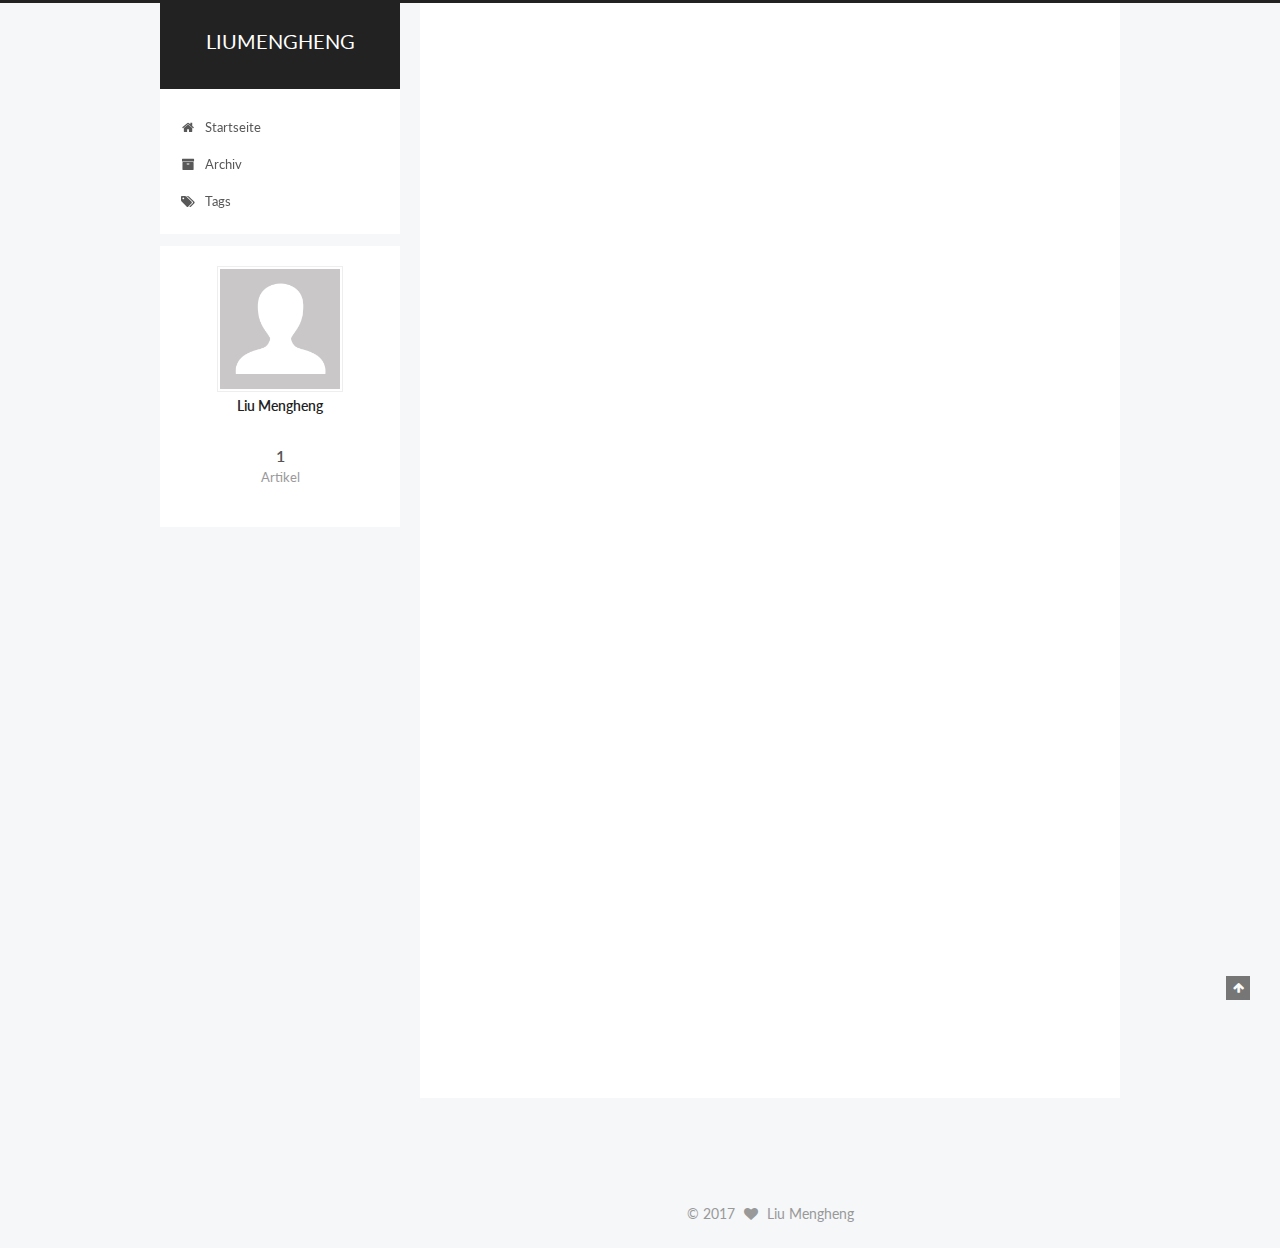
<file: index.html>
<!doctype html>



  


<html class="theme-next pisces use-motion" lang="">
<head>
  <meta charset="UTF-8"/>
<meta http-equiv="X-UA-Compatible" content="IE=edge" />
<meta name="viewport" content="width=device-width, initial-scale=1, maximum-scale=1"/>






<meta http-equiv="Cache-Control" content="no-transform" />
<meta http-equiv="Cache-Control" content="no-siteapp" />















  
  
  <link href="/lib/fancybox/source/jquery.fancybox.css?v=2.1.5" rel="stylesheet" type="text/css" />




  
  
  
  

  
    
    
  

  

  

  

  

  
    
    
    <link href="//fonts.googleapis.com/css?family=Lato:300,300italic,400,400italic,700,700italic&subset=latin,latin-ext" rel="stylesheet" type="text/css">
  






<link href="/lib/font-awesome/css/font-awesome.min.css?v=4.6.2" rel="stylesheet" type="text/css" />

<link href="/css/main.css?v=5.1.1" rel="stylesheet" type="text/css" />


  <meta name="keywords" content="Hexo, NexT" />








  <link rel="shortcut icon" type="image/x-icon" href="/favicon.ico?v=5.1.1" />






<meta property="og:type" content="website">
<meta property="og:title" content="LIUMENGHENG">
<meta property="og:url" content="http://liumengheng.github.io/index.html">
<meta property="og:site_name" content="LIUMENGHENG">
<meta name="twitter:card" content="summary">
<meta name="twitter:title" content="LIUMENGHENG">



<script type="text/javascript" id="hexo.configurations">
  var NexT = window.NexT || {};
  var CONFIG = {
    root: '/',
    scheme: 'Pisces',
    sidebar: {"position":"left","display":"post","offset":12,"offset_float":0,"b2t":false,"scrollpercent":false},
    fancybox: true,
    motion: true,
    duoshuo: {
      userId: '0',
      author: 'Author'
    },
    algolia: {
      applicationID: '',
      apiKey: '',
      indexName: '',
      hits: {"per_page":10},
      labels: {"input_placeholder":"Search for Posts","hits_empty":"We didn't find any results for the search: ${query}","hits_stats":"${hits} results found in ${time} ms"}
    }
  };
</script>



  <link rel="canonical" href="http://liumengheng.github.io/"/>





  <title>LIUMENGHENG</title>
</head>

<body itemscope itemtype="http://schema.org/WebPage" lang="">

  














  
  
    
  

  <div class="container sidebar-position-left 
   page-home 
 ">
    <div class="headband"></div>

    <header id="header" class="header" itemscope itemtype="http://schema.org/WPHeader">
      <div class="header-inner"><div class="site-brand-wrapper">
  <div class="site-meta ">
    

    <div class="custom-logo-site-title">
      <a href="/"  class="brand" rel="start">
        <span class="logo-line-before"><i></i></span>
        <span class="site-title">LIUMENGHENG</span>
        <span class="logo-line-after"><i></i></span>
      </a>
    </div>
      
        <p class="site-subtitle"></p>
      
  </div>

  <div class="site-nav-toggle">
    <button>
      <span class="btn-bar"></span>
      <span class="btn-bar"></span>
      <span class="btn-bar"></span>
    </button>
  </div>
</div>

<nav class="site-nav">
  

  
    <ul id="menu" class="menu">
      
        
        <li class="menu-item menu-item-home">
          <a href="/" rel="section">
            
              <i class="menu-item-icon fa fa-fw fa-home"></i> <br />
            
            Startseite
          </a>
        </li>
      
        
        <li class="menu-item menu-item-archives">
          <a href="/archives" rel="section">
            
              <i class="menu-item-icon fa fa-fw fa-archive"></i> <br />
            
            Archiv
          </a>
        </li>
      
        
        <li class="menu-item menu-item-tags">
          <a href="/tags" rel="section">
            
              <i class="menu-item-icon fa fa-fw fa-tags"></i> <br />
            
            Tags
          </a>
        </li>
      

      
    </ul>
  

  
</nav>



 </div>
    </header>

    <main id="main" class="main">
      <div class="main-inner">
        <div class="content-wrap">
          <div id="content" class="content">
            
  <section id="posts" class="posts-expand">
    
      

  

  
  
  

  <article class="post post-type-normal " itemscope itemtype="http://schema.org/Article">
    <link itemprop="mainEntityOfPage" href="http://liumengheng.github.io/2017/05/07/hello-world/">

    <span hidden itemprop="author" itemscope itemtype="http://schema.org/Person">
      <meta itemprop="name" content="Liu Mengheng">
      <meta itemprop="description" content="">
      <meta itemprop="image" content="/images/avatar.gif">
    </span>

    <span hidden itemprop="publisher" itemscope itemtype="http://schema.org/Organization">
      <meta itemprop="name" content="LIUMENGHENG">
    </span>

    
      <header class="post-header">

        
        
          <h1 class="post-title" itemprop="name headline">
                
                <a class="post-title-link" href="/2017/05/07/hello-world/" itemprop="url">Hello World</a></h1>
        

        <div class="post-meta">
          <span class="post-time">
            
              <span class="post-meta-item-icon">
                <i class="fa fa-calendar-o"></i>
              </span>
              
                <span class="post-meta-item-text">Veröffentlicht am</span>
              
              <time title="Post created" itemprop="dateCreated datePublished" datetime="2017-05-07T01:47:51+08:00">
                2017-05-07
              </time>
            

            

            
          </span>

          

          
            
          

          
          

          

          

          

        </div>
      </header>
    

    <div class="post-body" itemprop="articleBody">

      
      

      
        
          
            <p>Welcome to <a href="https://hexo.io/" target="_blank" rel="external">Hexo</a>! This is your very first post. Check <a href="https://hexo.io/docs/" target="_blank" rel="external">documentation</a> for more info. If you get any problems when using Hexo, you can find the answer in <a href="https://hexo.io/docs/troubleshooting.html" target="_blank" rel="external">troubleshooting</a> or you can ask me on <a href="https://github.com/hexojs/hexo/issues" target="_blank" rel="external">GitHub</a>.</p>
<h2 id="Quick-Start"><a href="#Quick-Start" class="headerlink" title="Quick Start"></a>Quick Start</h2><h3 id="Create-a-new-post"><a href="#Create-a-new-post" class="headerlink" title="Create a new post"></a>Create a new post</h3><figure class="highlight bash"><table><tr><td class="gutter"><pre><div class="line">1</div></pre></td><td class="code"><pre><div class="line">$ hexo new <span class="string">"My New Post"</span></div></pre></td></tr></table></figure>
<p>More info: <a href="https://hexo.io/docs/writing.html" target="_blank" rel="external">Writing</a></p>
<h3 id="Run-server"><a href="#Run-server" class="headerlink" title="Run server"></a>Run server</h3><figure class="highlight bash"><table><tr><td class="gutter"><pre><div class="line">1</div></pre></td><td class="code"><pre><div class="line">$ hexo server</div></pre></td></tr></table></figure>
<p>More info: <a href="https://hexo.io/docs/server.html" target="_blank" rel="external">Server</a></p>
<h3 id="Generate-static-files"><a href="#Generate-static-files" class="headerlink" title="Generate static files"></a>Generate static files</h3><figure class="highlight bash"><table><tr><td class="gutter"><pre><div class="line">1</div></pre></td><td class="code"><pre><div class="line">$ hexo generate</div></pre></td></tr></table></figure>
<p>More info: <a href="https://hexo.io/docs/generating.html" target="_blank" rel="external">Generating</a></p>
<h3 id="Deploy-to-remote-sites"><a href="#Deploy-to-remote-sites" class="headerlink" title="Deploy to remote sites"></a>Deploy to remote sites</h3><figure class="highlight bash"><table><tr><td class="gutter"><pre><div class="line">1</div></pre></td><td class="code"><pre><div class="line">$ hexo deploy</div></pre></td></tr></table></figure>
<p>More info: <a href="https://hexo.io/docs/deployment.html" target="_blank" rel="external">Deployment</a></p>

          
        
      
    </div>

    <div>
      
    </div>

    <div>
      
    </div>

    <div>
      
    </div>

    <footer class="post-footer">
      

      

      

      
      
        <div class="post-eof"></div>
      
    </footer>
  </article>


    
  </section>

  


          </div>
          


          

        </div>
        
          
  
  <div class="sidebar-toggle">
    <div class="sidebar-toggle-line-wrap">
      <span class="sidebar-toggle-line sidebar-toggle-line-first"></span>
      <span class="sidebar-toggle-line sidebar-toggle-line-middle"></span>
      <span class="sidebar-toggle-line sidebar-toggle-line-last"></span>
    </div>
  </div>

  <aside id="sidebar" class="sidebar">
    <div class="sidebar-inner">

      

      

      <section class="site-overview sidebar-panel sidebar-panel-active">
        <div class="site-author motion-element" itemprop="author" itemscope itemtype="http://schema.org/Person">
          <img class="site-author-image" itemprop="image"
               src="/images/avatar.gif"
               alt="Liu Mengheng" />
          <p class="site-author-name" itemprop="name">Liu Mengheng</p>
           
              <p class="site-description motion-element" itemprop="description"></p>
          
        </div>
        <nav class="site-state motion-element">

          
            <div class="site-state-item site-state-posts">
              <a href="/archives">
                <span class="site-state-item-count">1</span>
                <span class="site-state-item-name">Artikel</span>
              </a>
            </div>
          

          

          

        </nav>

        

        <div class="links-of-author motion-element">
          
        </div>

        
        

        
        

        


      </section>

      

      

    </div>
  </aside>


        
      </div>
    </main>

    <footer id="footer" class="footer">
      <div class="footer-inner">
        <div class="copyright" >
  
  &copy; 
  <span itemprop="copyrightYear">2017</span>
  <span class="with-love">
    <i class="fa fa-heart"></i>
  </span>
  <span class="author" itemprop="copyrightHolder">Liu Mengheng</span>
</div>



        

        
      </div>
    </footer>

    
      <div class="back-to-top">
        <i class="fa fa-arrow-up"></i>
        
      </div>
    

  </div>

  

<script type="text/javascript">
  if (Object.prototype.toString.call(window.Promise) !== '[object Function]') {
    window.Promise = null;
  }
</script>









  












  
  <script type="text/javascript" src="/lib/jquery/index.js?v=2.1.3"></script>

  
  <script type="text/javascript" src="/lib/fastclick/lib/fastclick.min.js?v=1.0.6"></script>

  
  <script type="text/javascript" src="/lib/jquery_lazyload/jquery.lazyload.js?v=1.9.7"></script>

  
  <script type="text/javascript" src="/lib/velocity/velocity.min.js?v=1.2.1"></script>

  
  <script type="text/javascript" src="/lib/velocity/velocity.ui.min.js?v=1.2.1"></script>

  
  <script type="text/javascript" src="/lib/fancybox/source/jquery.fancybox.pack.js?v=2.1.5"></script>


  


  <script type="text/javascript" src="/js/src/utils.js?v=5.1.1"></script>

  <script type="text/javascript" src="/js/src/motion.js?v=5.1.1"></script>



  
  


  <script type="text/javascript" src="/js/src/affix.js?v=5.1.1"></script>

  <script type="text/javascript" src="/js/src/schemes/pisces.js?v=5.1.1"></script>



  

  


  <script type="text/javascript" src="/js/src/bootstrap.js?v=5.1.1"></script>



  


  




	





  





  





  






  





  

  

  

  

  

</body>
</html>
</file>
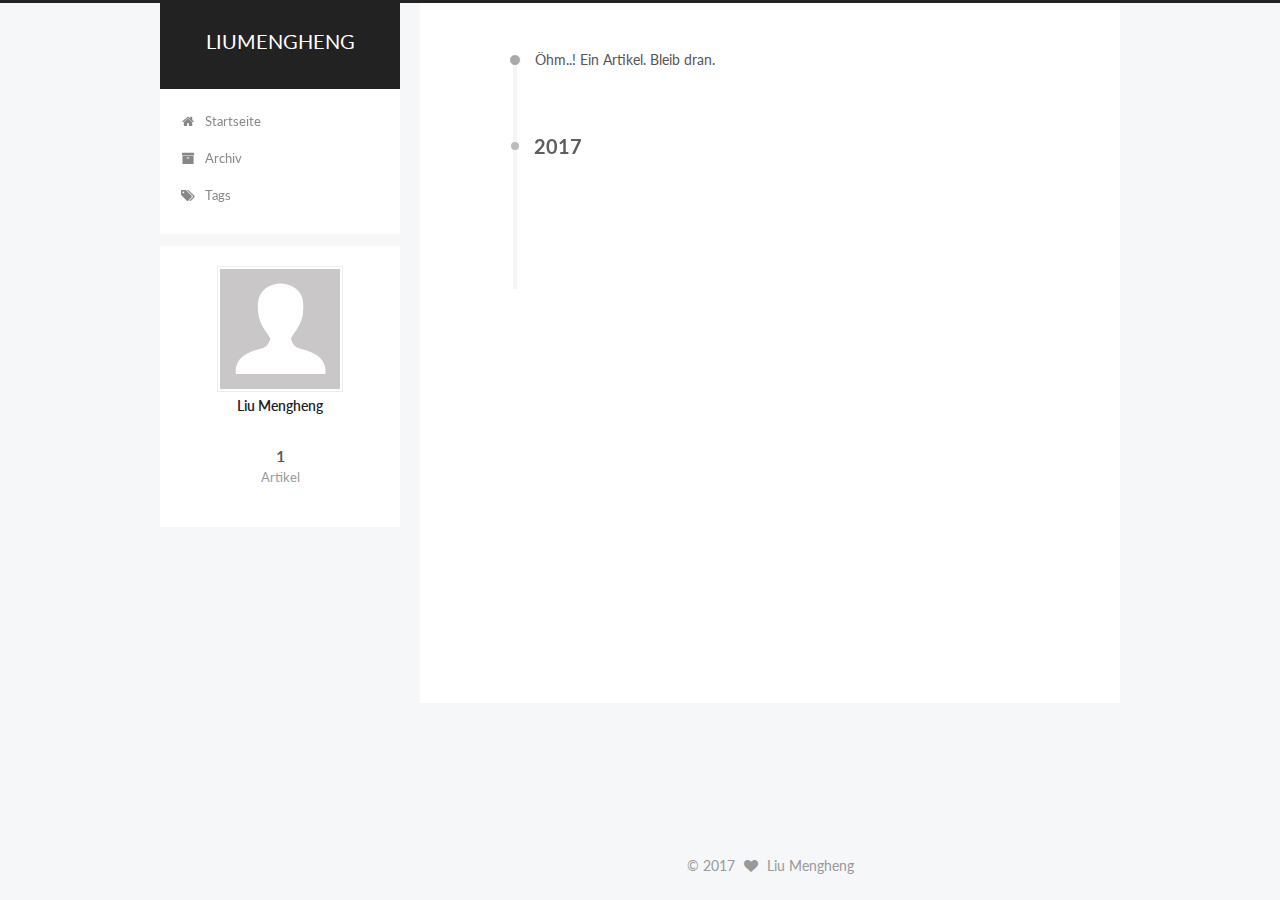
<file: archives/index.html>
<!doctype html>



  


<html class="theme-next pisces use-motion" lang="">
<head>
  <meta charset="UTF-8"/>
<meta http-equiv="X-UA-Compatible" content="IE=edge" />
<meta name="viewport" content="width=device-width, initial-scale=1, maximum-scale=1"/>






<meta http-equiv="Cache-Control" content="no-transform" />
<meta http-equiv="Cache-Control" content="no-siteapp" />















  
  
  <link href="/lib/fancybox/source/jquery.fancybox.css?v=2.1.5" rel="stylesheet" type="text/css" />




  
  
  
  

  
    
    
  

  

  

  

  

  
    
    
    <link href="//fonts.googleapis.com/css?family=Lato:300,300italic,400,400italic,700,700italic&subset=latin,latin-ext" rel="stylesheet" type="text/css">
  






<link href="/lib/font-awesome/css/font-awesome.min.css?v=4.6.2" rel="stylesheet" type="text/css" />

<link href="/css/main.css?v=5.1.1" rel="stylesheet" type="text/css" />


  <meta name="keywords" content="Hexo, NexT" />








  <link rel="shortcut icon" type="image/x-icon" href="/favicon.ico?v=5.1.1" />






<meta property="og:type" content="website">
<meta property="og:title" content="LIUMENGHENG">
<meta property="og:url" content="http://liumengheng.github.io/archives/index.html">
<meta property="og:site_name" content="LIUMENGHENG">
<meta name="twitter:card" content="summary">
<meta name="twitter:title" content="LIUMENGHENG">



<script type="text/javascript" id="hexo.configurations">
  var NexT = window.NexT || {};
  var CONFIG = {
    root: '/',
    scheme: 'Pisces',
    sidebar: {"position":"left","display":"post","offset":12,"offset_float":0,"b2t":false,"scrollpercent":false},
    fancybox: true,
    motion: true,
    duoshuo: {
      userId: '0',
      author: 'Author'
    },
    algolia: {
      applicationID: '',
      apiKey: '',
      indexName: '',
      hits: {"per_page":10},
      labels: {"input_placeholder":"Search for Posts","hits_empty":"We didn't find any results for the search: ${query}","hits_stats":"${hits} results found in ${time} ms"}
    }
  };
</script>



  <link rel="canonical" href="http://liumengheng.github.io/archives/"/>





  <title>Archiv | LIUMENGHENG</title>
</head>

<body itemscope itemtype="http://schema.org/WebPage" lang="">

  














  
  
    
  

  <div class="container sidebar-position-left  page-archive  ">
    <div class="headband"></div>

    <header id="header" class="header" itemscope itemtype="http://schema.org/WPHeader">
      <div class="header-inner"><div class="site-brand-wrapper">
  <div class="site-meta ">
    

    <div class="custom-logo-site-title">
      <a href="/"  class="brand" rel="start">
        <span class="logo-line-before"><i></i></span>
        <span class="site-title">LIUMENGHENG</span>
        <span class="logo-line-after"><i></i></span>
      </a>
    </div>
      
        <p class="site-subtitle"></p>
      
  </div>

  <div class="site-nav-toggle">
    <button>
      <span class="btn-bar"></span>
      <span class="btn-bar"></span>
      <span class="btn-bar"></span>
    </button>
  </div>
</div>

<nav class="site-nav">
  

  
    <ul id="menu" class="menu">
      
        
        <li class="menu-item menu-item-home">
          <a href="/" rel="section">
            
              <i class="menu-item-icon fa fa-fw fa-home"></i> <br />
            
            Startseite
          </a>
        </li>
      
        
        <li class="menu-item menu-item-archives">
          <a href="/archives" rel="section">
            
              <i class="menu-item-icon fa fa-fw fa-archive"></i> <br />
            
            Archiv
          </a>
        </li>
      
        
        <li class="menu-item menu-item-tags">
          <a href="/tags" rel="section">
            
              <i class="menu-item-icon fa fa-fw fa-tags"></i> <br />
            
            Tags
          </a>
        </li>
      

      
    </ul>
  

  
</nav>



 </div>
    </header>

    <main id="main" class="main">
      <div class="main-inner">
        <div class="content-wrap">
          <div id="content" class="content">
            

  <section id="posts" class="posts-collapse">
    <span class="archive-move-on"></span>

    <span class="archive-page-counter">
      
      
      
        
      
      Öhm..! Ein Artikel. Bleib dran.
    </span>

    

      
      
      

      
        
        <div class="collection-title">
          <h2 class="archive-year motion-element" id="archive-year-2017">2017</h2>
        </div>
      
      

      

  <article class="post post-type-normal" itemscope itemtype="http://schema.org/Article">
    <header class="post-header">

      <h2 class="post-title">
        
            <a class="post-title-link" href="/2017/05/07/hello-world/" itemprop="url">
              
                <span itemprop="name">Hello World</span>
              
            </a>
        
      </h2>

      <div class="post-meta">
        <time class="post-time" itemprop="dateCreated"
              datetime="2017-05-07T01:47:51+08:00"
              content="2017-05-07" >
          05-07
        </time>
      </div>

    </header>
  </article>



    

  </section>

  



          </div>
          


          

        </div>
        
          
  
  <div class="sidebar-toggle">
    <div class="sidebar-toggle-line-wrap">
      <span class="sidebar-toggle-line sidebar-toggle-line-first"></span>
      <span class="sidebar-toggle-line sidebar-toggle-line-middle"></span>
      <span class="sidebar-toggle-line sidebar-toggle-line-last"></span>
    </div>
  </div>

  <aside id="sidebar" class="sidebar">
    <div class="sidebar-inner">

      

      

      <section class="site-overview sidebar-panel sidebar-panel-active">
        <div class="site-author motion-element" itemprop="author" itemscope itemtype="http://schema.org/Person">
          <img class="site-author-image" itemprop="image"
               src="/images/avatar.gif"
               alt="Liu Mengheng" />
          <p class="site-author-name" itemprop="name">Liu Mengheng</p>
           
              <p class="site-description motion-element" itemprop="description"></p>
          
        </div>
        <nav class="site-state motion-element">

          
            <div class="site-state-item site-state-posts">
              <a href="/archives">
                <span class="site-state-item-count">1</span>
                <span class="site-state-item-name">Artikel</span>
              </a>
            </div>
          

          

          

        </nav>

        

        <div class="links-of-author motion-element">
          
        </div>

        
        

        
        

        


      </section>

      

      

    </div>
  </aside>


        
      </div>
    </main>

    <footer id="footer" class="footer">
      <div class="footer-inner">
        <div class="copyright" >
  
  &copy; 
  <span itemprop="copyrightYear">2017</span>
  <span class="with-love">
    <i class="fa fa-heart"></i>
  </span>
  <span class="author" itemprop="copyrightHolder">Liu Mengheng</span>
</div>



        

        
      </div>
    </footer>

    
      <div class="back-to-top">
        <i class="fa fa-arrow-up"></i>
        
      </div>
    

  </div>

  

<script type="text/javascript">
  if (Object.prototype.toString.call(window.Promise) !== '[object Function]') {
    window.Promise = null;
  }
</script>









  












  
  <script type="text/javascript" src="/lib/jquery/index.js?v=2.1.3"></script>

  
  <script type="text/javascript" src="/lib/fastclick/lib/fastclick.min.js?v=1.0.6"></script>

  
  <script type="text/javascript" src="/lib/jquery_lazyload/jquery.lazyload.js?v=1.9.7"></script>

  
  <script type="text/javascript" src="/lib/velocity/velocity.min.js?v=1.2.1"></script>

  
  <script type="text/javascript" src="/lib/velocity/velocity.ui.min.js?v=1.2.1"></script>

  
  <script type="text/javascript" src="/lib/fancybox/source/jquery.fancybox.pack.js?v=2.1.5"></script>


  


  <script type="text/javascript" src="/js/src/utils.js?v=5.1.1"></script>

  <script type="text/javascript" src="/js/src/motion.js?v=5.1.1"></script>



  
  


  <script type="text/javascript" src="/js/src/affix.js?v=5.1.1"></script>

  <script type="text/javascript" src="/js/src/schemes/pisces.js?v=5.1.1"></script>



  
  
    <script type="text/javascript" id="motion.page.archive">
      $('.archive-year').velocity('transition.slideLeftIn');
    </script>
  


  


  <script type="text/javascript" src="/js/src/bootstrap.js?v=5.1.1"></script>



  


  




	





  





  





  






  





  

  

  

  

  

</body>
</html>
</file>
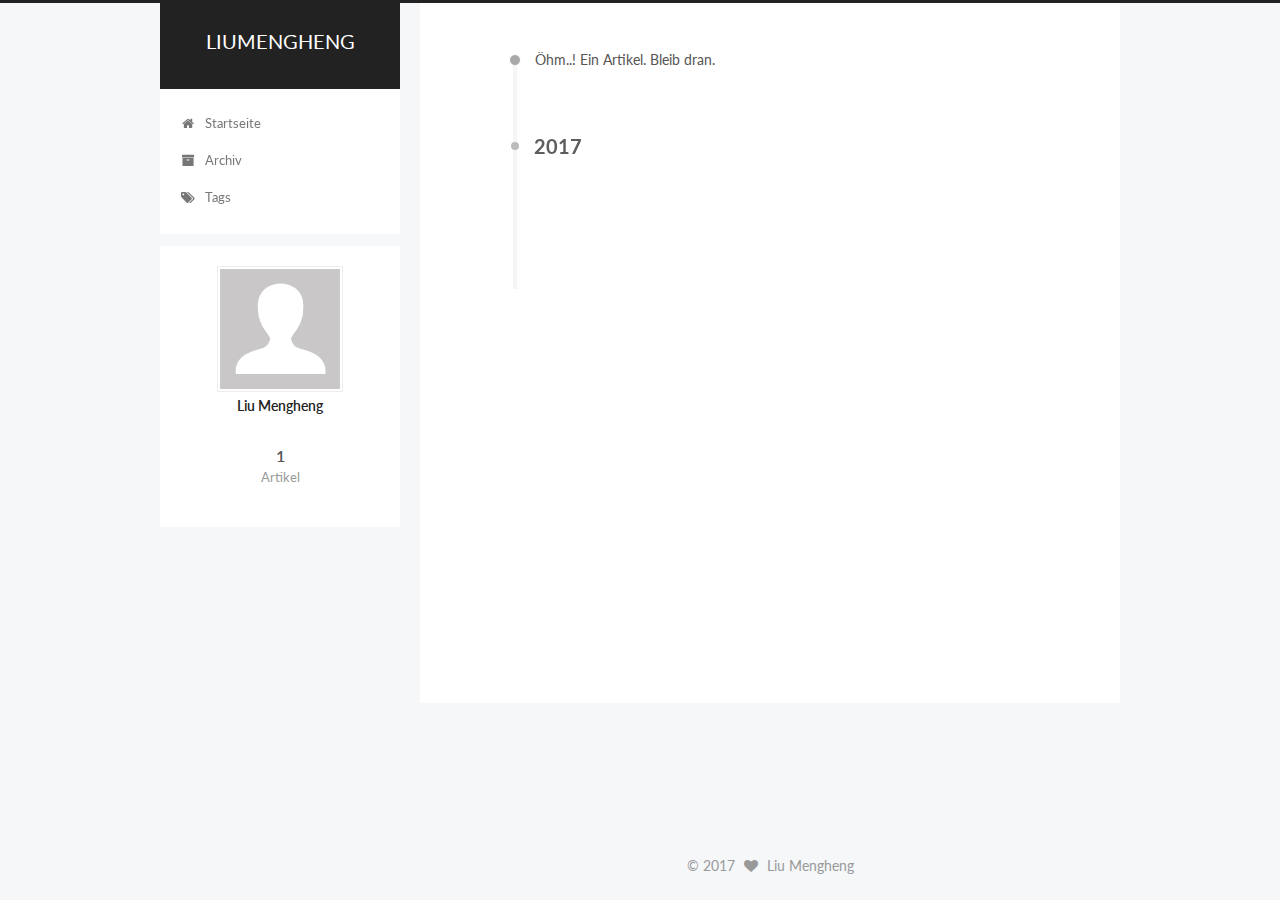
<file: archives/2017/index.html>
<!doctype html>



  


<html class="theme-next pisces use-motion" lang="">
<head>
  <meta charset="UTF-8"/>
<meta http-equiv="X-UA-Compatible" content="IE=edge" />
<meta name="viewport" content="width=device-width, initial-scale=1, maximum-scale=1"/>






<meta http-equiv="Cache-Control" content="no-transform" />
<meta http-equiv="Cache-Control" content="no-siteapp" />















  
  
  <link href="/lib/fancybox/source/jquery.fancybox.css?v=2.1.5" rel="stylesheet" type="text/css" />




  
  
  
  

  
    
    
  

  

  

  

  

  
    
    
    <link href="//fonts.googleapis.com/css?family=Lato:300,300italic,400,400italic,700,700italic&subset=latin,latin-ext" rel="stylesheet" type="text/css">
  






<link href="/lib/font-awesome/css/font-awesome.min.css?v=4.6.2" rel="stylesheet" type="text/css" />

<link href="/css/main.css?v=5.1.1" rel="stylesheet" type="text/css" />


  <meta name="keywords" content="Hexo, NexT" />








  <link rel="shortcut icon" type="image/x-icon" href="/favicon.ico?v=5.1.1" />






<meta property="og:type" content="website">
<meta property="og:title" content="LIUMENGHENG">
<meta property="og:url" content="http://liumengheng.github.io/archives/2017/index.html">
<meta property="og:site_name" content="LIUMENGHENG">
<meta name="twitter:card" content="summary">
<meta name="twitter:title" content="LIUMENGHENG">



<script type="text/javascript" id="hexo.configurations">
  var NexT = window.NexT || {};
  var CONFIG = {
    root: '/',
    scheme: 'Pisces',
    sidebar: {"position":"left","display":"post","offset":12,"offset_float":0,"b2t":false,"scrollpercent":false},
    fancybox: true,
    motion: true,
    duoshuo: {
      userId: '0',
      author: 'Author'
    },
    algolia: {
      applicationID: '',
      apiKey: '',
      indexName: '',
      hits: {"per_page":10},
      labels: {"input_placeholder":"Search for Posts","hits_empty":"We didn't find any results for the search: ${query}","hits_stats":"${hits} results found in ${time} ms"}
    }
  };
</script>



  <link rel="canonical" href="http://liumengheng.github.io/archives/2017/"/>





  <title>Archiv | LIUMENGHENG</title>
</head>

<body itemscope itemtype="http://schema.org/WebPage" lang="">

  














  
  
    
  

  <div class="container sidebar-position-left  page-archive  ">
    <div class="headband"></div>

    <header id="header" class="header" itemscope itemtype="http://schema.org/WPHeader">
      <div class="header-inner"><div class="site-brand-wrapper">
  <div class="site-meta ">
    

    <div class="custom-logo-site-title">
      <a href="/"  class="brand" rel="start">
        <span class="logo-line-before"><i></i></span>
        <span class="site-title">LIUMENGHENG</span>
        <span class="logo-line-after"><i></i></span>
      </a>
    </div>
      
        <p class="site-subtitle"></p>
      
  </div>

  <div class="site-nav-toggle">
    <button>
      <span class="btn-bar"></span>
      <span class="btn-bar"></span>
      <span class="btn-bar"></span>
    </button>
  </div>
</div>

<nav class="site-nav">
  

  
    <ul id="menu" class="menu">
      
        
        <li class="menu-item menu-item-home">
          <a href="/" rel="section">
            
              <i class="menu-item-icon fa fa-fw fa-home"></i> <br />
            
            Startseite
          </a>
        </li>
      
        
        <li class="menu-item menu-item-archives">
          <a href="/archives" rel="section">
            
              <i class="menu-item-icon fa fa-fw fa-archive"></i> <br />
            
            Archiv
          </a>
        </li>
      
        
        <li class="menu-item menu-item-tags">
          <a href="/tags" rel="section">
            
              <i class="menu-item-icon fa fa-fw fa-tags"></i> <br />
            
            Tags
          </a>
        </li>
      

      
    </ul>
  

  
</nav>



 </div>
    </header>

    <main id="main" class="main">
      <div class="main-inner">
        <div class="content-wrap">
          <div id="content" class="content">
            

  <section id="posts" class="posts-collapse">
    <span class="archive-move-on"></span>

    <span class="archive-page-counter">
      
      
      
        
      
      Öhm..! Ein Artikel. Bleib dran.
    </span>

    

      
      
      

      
        
        <div class="collection-title">
          <h2 class="archive-year motion-element" id="archive-year-2017">2017</h2>
        </div>
      
      

      

  <article class="post post-type-normal" itemscope itemtype="http://schema.org/Article">
    <header class="post-header">

      <h2 class="post-title">
        
            <a class="post-title-link" href="/2017/05/07/hello-world/" itemprop="url">
              
                <span itemprop="name">Hello World</span>
              
            </a>
        
      </h2>

      <div class="post-meta">
        <time class="post-time" itemprop="dateCreated"
              datetime="2017-05-07T01:47:51+08:00"
              content="2017-05-07" >
          05-07
        </time>
      </div>

    </header>
  </article>



    

  </section>

  



          </div>
          


          

        </div>
        
          
  
  <div class="sidebar-toggle">
    <div class="sidebar-toggle-line-wrap">
      <span class="sidebar-toggle-line sidebar-toggle-line-first"></span>
      <span class="sidebar-toggle-line sidebar-toggle-line-middle"></span>
      <span class="sidebar-toggle-line sidebar-toggle-line-last"></span>
    </div>
  </div>

  <aside id="sidebar" class="sidebar">
    <div class="sidebar-inner">

      

      

      <section class="site-overview sidebar-panel sidebar-panel-active">
        <div class="site-author motion-element" itemprop="author" itemscope itemtype="http://schema.org/Person">
          <img class="site-author-image" itemprop="image"
               src="/images/avatar.gif"
               alt="Liu Mengheng" />
          <p class="site-author-name" itemprop="name">Liu Mengheng</p>
           
              <p class="site-description motion-element" itemprop="description"></p>
          
        </div>
        <nav class="site-state motion-element">

          
            <div class="site-state-item site-state-posts">
              <a href="/archives">
                <span class="site-state-item-count">1</span>
                <span class="site-state-item-name">Artikel</span>
              </a>
            </div>
          

          

          

        </nav>

        

        <div class="links-of-author motion-element">
          
        </div>

        
        

        
        

        


      </section>

      

      

    </div>
  </aside>


        
      </div>
    </main>

    <footer id="footer" class="footer">
      <div class="footer-inner">
        <div class="copyright" >
  
  &copy; 
  <span itemprop="copyrightYear">2017</span>
  <span class="with-love">
    <i class="fa fa-heart"></i>
  </span>
  <span class="author" itemprop="copyrightHolder">Liu Mengheng</span>
</div>



        

        
      </div>
    </footer>

    
      <div class="back-to-top">
        <i class="fa fa-arrow-up"></i>
        
      </div>
    

  </div>

  

<script type="text/javascript">
  if (Object.prototype.toString.call(window.Promise) !== '[object Function]') {
    window.Promise = null;
  }
</script>









  












  
  <script type="text/javascript" src="/lib/jquery/index.js?v=2.1.3"></script>

  
  <script type="text/javascript" src="/lib/fastclick/lib/fastclick.min.js?v=1.0.6"></script>

  
  <script type="text/javascript" src="/lib/jquery_lazyload/jquery.lazyload.js?v=1.9.7"></script>

  
  <script type="text/javascript" src="/lib/velocity/velocity.min.js?v=1.2.1"></script>

  
  <script type="text/javascript" src="/lib/velocity/velocity.ui.min.js?v=1.2.1"></script>

  
  <script type="text/javascript" src="/lib/fancybox/source/jquery.fancybox.pack.js?v=2.1.5"></script>


  


  <script type="text/javascript" src="/js/src/utils.js?v=5.1.1"></script>

  <script type="text/javascript" src="/js/src/motion.js?v=5.1.1"></script>



  
  


  <script type="text/javascript" src="/js/src/affix.js?v=5.1.1"></script>

  <script type="text/javascript" src="/js/src/schemes/pisces.js?v=5.1.1"></script>



  
  
    <script type="text/javascript" id="motion.page.archive">
      $('.archive-year').velocity('transition.slideLeftIn');
    </script>
  


  


  <script type="text/javascript" src="/js/src/bootstrap.js?v=5.1.1"></script>



  


  




	





  





  





  






  





  

  

  

  

  

</body>
</html>
</file>
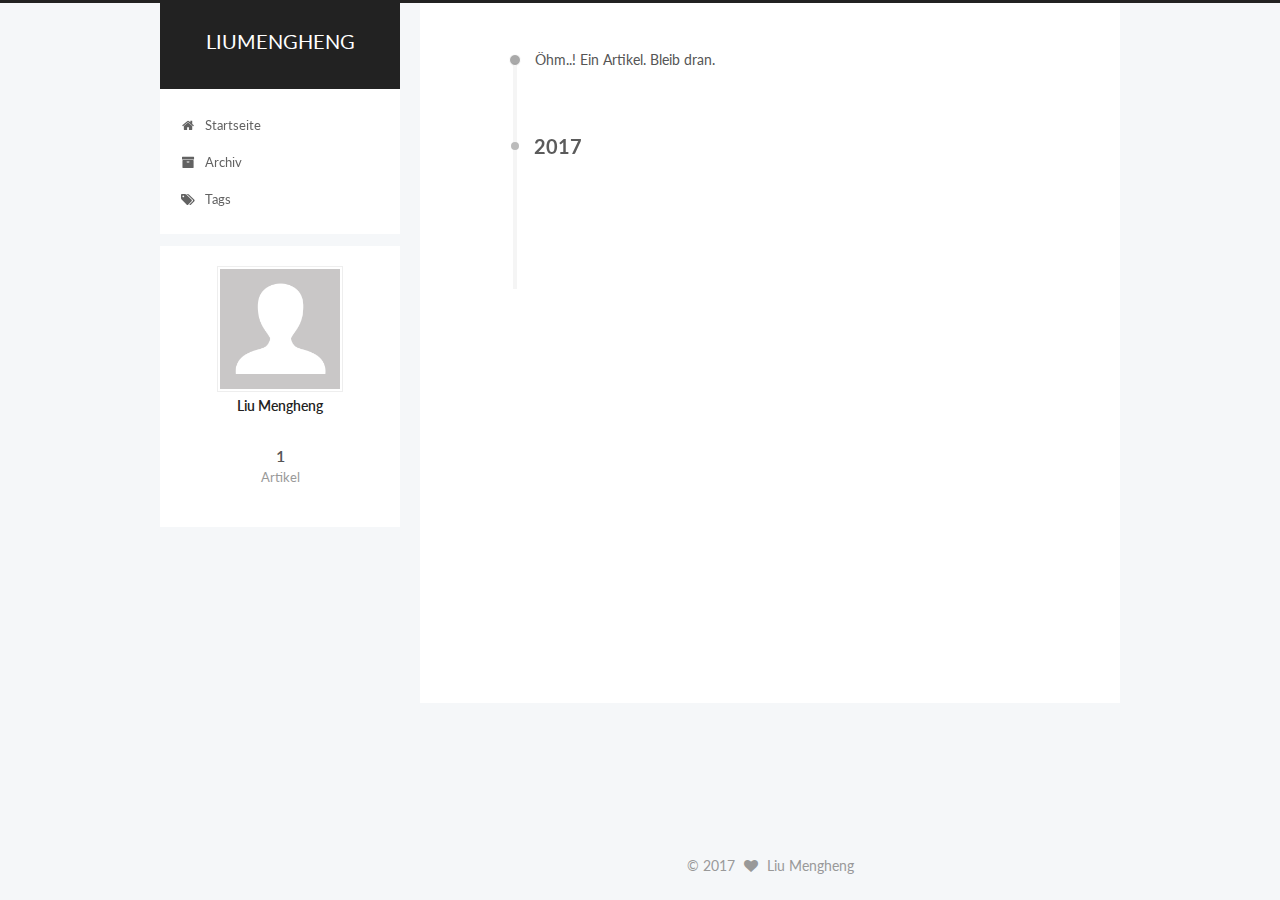
<file: archives/2017/05/index.html>
<!doctype html>



  


<html class="theme-next pisces use-motion" lang="">
<head>
  <meta charset="UTF-8"/>
<meta http-equiv="X-UA-Compatible" content="IE=edge" />
<meta name="viewport" content="width=device-width, initial-scale=1, maximum-scale=1"/>






<meta http-equiv="Cache-Control" content="no-transform" />
<meta http-equiv="Cache-Control" content="no-siteapp" />















  
  
  <link href="/lib/fancybox/source/jquery.fancybox.css?v=2.1.5" rel="stylesheet" type="text/css" />




  
  
  
  

  
    
    
  

  

  

  

  

  
    
    
    <link href="//fonts.googleapis.com/css?family=Lato:300,300italic,400,400italic,700,700italic&subset=latin,latin-ext" rel="stylesheet" type="text/css">
  






<link href="/lib/font-awesome/css/font-awesome.min.css?v=4.6.2" rel="stylesheet" type="text/css" />

<link href="/css/main.css?v=5.1.1" rel="stylesheet" type="text/css" />


  <meta name="keywords" content="Hexo, NexT" />








  <link rel="shortcut icon" type="image/x-icon" href="/favicon.ico?v=5.1.1" />






<meta property="og:type" content="website">
<meta property="og:title" content="LIUMENGHENG">
<meta property="og:url" content="http://liumengheng.github.io/archives/2017/05/index.html">
<meta property="og:site_name" content="LIUMENGHENG">
<meta name="twitter:card" content="summary">
<meta name="twitter:title" content="LIUMENGHENG">



<script type="text/javascript" id="hexo.configurations">
  var NexT = window.NexT || {};
  var CONFIG = {
    root: '/',
    scheme: 'Pisces',
    sidebar: {"position":"left","display":"post","offset":12,"offset_float":0,"b2t":false,"scrollpercent":false},
    fancybox: true,
    motion: true,
    duoshuo: {
      userId: '0',
      author: 'Author'
    },
    algolia: {
      applicationID: '',
      apiKey: '',
      indexName: '',
      hits: {"per_page":10},
      labels: {"input_placeholder":"Search for Posts","hits_empty":"We didn't find any results for the search: ${query}","hits_stats":"${hits} results found in ${time} ms"}
    }
  };
</script>



  <link rel="canonical" href="http://liumengheng.github.io/archives/2017/05/"/>





  <title>Archiv | LIUMENGHENG</title>
</head>

<body itemscope itemtype="http://schema.org/WebPage" lang="">

  














  
  
    
  

  <div class="container sidebar-position-left  page-archive  ">
    <div class="headband"></div>

    <header id="header" class="header" itemscope itemtype="http://schema.org/WPHeader">
      <div class="header-inner"><div class="site-brand-wrapper">
  <div class="site-meta ">
    

    <div class="custom-logo-site-title">
      <a href="/"  class="brand" rel="start">
        <span class="logo-line-before"><i></i></span>
        <span class="site-title">LIUMENGHENG</span>
        <span class="logo-line-after"><i></i></span>
      </a>
    </div>
      
        <p class="site-subtitle"></p>
      
  </div>

  <div class="site-nav-toggle">
    <button>
      <span class="btn-bar"></span>
      <span class="btn-bar"></span>
      <span class="btn-bar"></span>
    </button>
  </div>
</div>

<nav class="site-nav">
  

  
    <ul id="menu" class="menu">
      
        
        <li class="menu-item menu-item-home">
          <a href="/" rel="section">
            
              <i class="menu-item-icon fa fa-fw fa-home"></i> <br />
            
            Startseite
          </a>
        </li>
      
        
        <li class="menu-item menu-item-archives">
          <a href="/archives" rel="section">
            
              <i class="menu-item-icon fa fa-fw fa-archive"></i> <br />
            
            Archiv
          </a>
        </li>
      
        
        <li class="menu-item menu-item-tags">
          <a href="/tags" rel="section">
            
              <i class="menu-item-icon fa fa-fw fa-tags"></i> <br />
            
            Tags
          </a>
        </li>
      

      
    </ul>
  

  
</nav>



 </div>
    </header>

    <main id="main" class="main">
      <div class="main-inner">
        <div class="content-wrap">
          <div id="content" class="content">
            

  <section id="posts" class="posts-collapse">
    <span class="archive-move-on"></span>

    <span class="archive-page-counter">
      
      
      
        
      
      Öhm..! Ein Artikel. Bleib dran.
    </span>

    

      
      
      

      
        
        <div class="collection-title">
          <h2 class="archive-year motion-element" id="archive-year-2017">2017</h2>
        </div>
      
      

      

  <article class="post post-type-normal" itemscope itemtype="http://schema.org/Article">
    <header class="post-header">

      <h2 class="post-title">
        
            <a class="post-title-link" href="/2017/05/07/hello-world/" itemprop="url">
              
                <span itemprop="name">Hello World</span>
              
            </a>
        
      </h2>

      <div class="post-meta">
        <time class="post-time" itemprop="dateCreated"
              datetime="2017-05-07T01:47:51+08:00"
              content="2017-05-07" >
          05-07
        </time>
      </div>

    </header>
  </article>



    

  </section>

  



          </div>
          


          

        </div>
        
          
  
  <div class="sidebar-toggle">
    <div class="sidebar-toggle-line-wrap">
      <span class="sidebar-toggle-line sidebar-toggle-line-first"></span>
      <span class="sidebar-toggle-line sidebar-toggle-line-middle"></span>
      <span class="sidebar-toggle-line sidebar-toggle-line-last"></span>
    </div>
  </div>

  <aside id="sidebar" class="sidebar">
    <div class="sidebar-inner">

      

      

      <section class="site-overview sidebar-panel sidebar-panel-active">
        <div class="site-author motion-element" itemprop="author" itemscope itemtype="http://schema.org/Person">
          <img class="site-author-image" itemprop="image"
               src="/images/avatar.gif"
               alt="Liu Mengheng" />
          <p class="site-author-name" itemprop="name">Liu Mengheng</p>
           
              <p class="site-description motion-element" itemprop="description"></p>
          
        </div>
        <nav class="site-state motion-element">

          
            <div class="site-state-item site-state-posts">
              <a href="/archives">
                <span class="site-state-item-count">1</span>
                <span class="site-state-item-name">Artikel</span>
              </a>
            </div>
          

          

          

        </nav>

        

        <div class="links-of-author motion-element">
          
        </div>

        
        

        
        

        


      </section>

      

      

    </div>
  </aside>


        
      </div>
    </main>

    <footer id="footer" class="footer">
      <div class="footer-inner">
        <div class="copyright" >
  
  &copy; 
  <span itemprop="copyrightYear">2017</span>
  <span class="with-love">
    <i class="fa fa-heart"></i>
  </span>
  <span class="author" itemprop="copyrightHolder">Liu Mengheng</span>
</div>



        

        
      </div>
    </footer>

    
      <div class="back-to-top">
        <i class="fa fa-arrow-up"></i>
        
      </div>
    

  </div>

  

<script type="text/javascript">
  if (Object.prototype.toString.call(window.Promise) !== '[object Function]') {
    window.Promise = null;
  }
</script>









  












  
  <script type="text/javascript" src="/lib/jquery/index.js?v=2.1.3"></script>

  
  <script type="text/javascript" src="/lib/fastclick/lib/fastclick.min.js?v=1.0.6"></script>

  
  <script type="text/javascript" src="/lib/jquery_lazyload/jquery.lazyload.js?v=1.9.7"></script>

  
  <script type="text/javascript" src="/lib/velocity/velocity.min.js?v=1.2.1"></script>

  
  <script type="text/javascript" src="/lib/velocity/velocity.ui.min.js?v=1.2.1"></script>

  
  <script type="text/javascript" src="/lib/fancybox/source/jquery.fancybox.pack.js?v=2.1.5"></script>


  


  <script type="text/javascript" src="/js/src/utils.js?v=5.1.1"></script>

  <script type="text/javascript" src="/js/src/motion.js?v=5.1.1"></script>



  
  


  <script type="text/javascript" src="/js/src/affix.js?v=5.1.1"></script>

  <script type="text/javascript" src="/js/src/schemes/pisces.js?v=5.1.1"></script>



  
  
    <script type="text/javascript" id="motion.page.archive">
      $('.archive-year').velocity('transition.slideLeftIn');
    </script>
  


  


  <script type="text/javascript" src="/js/src/bootstrap.js?v=5.1.1"></script>



  


  




	





  





  





  






  





  

  

  

  

  

</body>
</html>
</file>
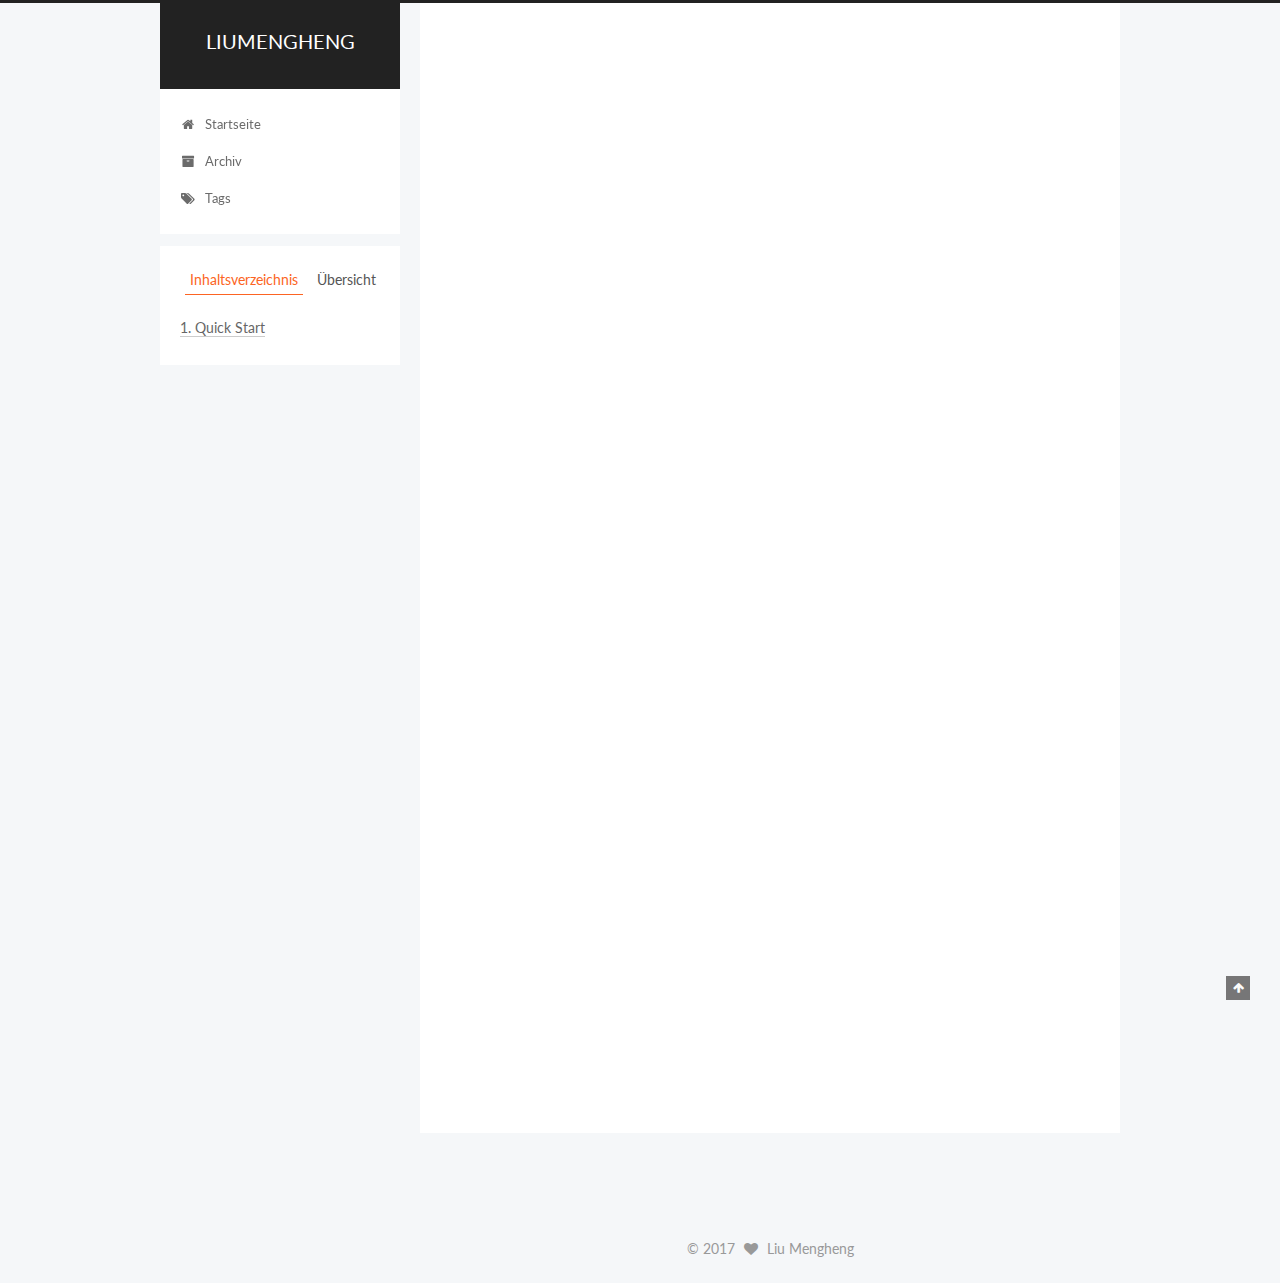
<file: 2017/05/07/hello-world/index.html>
<!doctype html>



  


<html class="theme-next pisces use-motion" lang="">
<head>
  <meta charset="UTF-8"/>
<meta http-equiv="X-UA-Compatible" content="IE=edge" />
<meta name="viewport" content="width=device-width, initial-scale=1, maximum-scale=1"/>






<meta http-equiv="Cache-Control" content="no-transform" />
<meta http-equiv="Cache-Control" content="no-siteapp" />















  
  
  <link href="/lib/fancybox/source/jquery.fancybox.css?v=2.1.5" rel="stylesheet" type="text/css" />




  
  
  
  

  
    
    
  

  

  

  

  

  
    
    
    <link href="//fonts.googleapis.com/css?family=Lato:300,300italic,400,400italic,700,700italic&subset=latin,latin-ext" rel="stylesheet" type="text/css">
  






<link href="/lib/font-awesome/css/font-awesome.min.css?v=4.6.2" rel="stylesheet" type="text/css" />

<link href="/css/main.css?v=5.1.1" rel="stylesheet" type="text/css" />


  <meta name="keywords" content="Hexo, NexT" />








  <link rel="shortcut icon" type="image/x-icon" href="/favicon.ico?v=5.1.1" />






<meta name="description" content="Welcome to Hexo! This is your very first post. Check documentation for more info. If you get any problems when using Hexo, you can find the answer in troubleshooting or you can ask me on GitHub. Quick">
<meta property="og:type" content="article">
<meta property="og:title" content="Hello World">
<meta property="og:url" content="http://liumengheng.github.io/2017/05/07/hello-world/index.html">
<meta property="og:site_name" content="LIUMENGHENG">
<meta property="og:description" content="Welcome to Hexo! This is your very first post. Check documentation for more info. If you get any problems when using Hexo, you can find the answer in troubleshooting or you can ask me on GitHub. Quick">
<meta property="og:updated_time" content="2017-05-06T17:47:51.417Z">
<meta name="twitter:card" content="summary">
<meta name="twitter:title" content="Hello World">
<meta name="twitter:description" content="Welcome to Hexo! This is your very first post. Check documentation for more info. If you get any problems when using Hexo, you can find the answer in troubleshooting or you can ask me on GitHub. Quick">



<script type="text/javascript" id="hexo.configurations">
  var NexT = window.NexT || {};
  var CONFIG = {
    root: '/',
    scheme: 'Pisces',
    sidebar: {"position":"left","display":"post","offset":12,"offset_float":0,"b2t":false,"scrollpercent":false},
    fancybox: true,
    motion: true,
    duoshuo: {
      userId: '0',
      author: 'Author'
    },
    algolia: {
      applicationID: '',
      apiKey: '',
      indexName: '',
      hits: {"per_page":10},
      labels: {"input_placeholder":"Search for Posts","hits_empty":"We didn't find any results for the search: ${query}","hits_stats":"${hits} results found in ${time} ms"}
    }
  };
</script>



  <link rel="canonical" href="http://liumengheng.github.io/2017/05/07/hello-world/"/>





  <title>Hello World | LIUMENGHENG</title>
</head>

<body itemscope itemtype="http://schema.org/WebPage" lang="">

  














  
  
    
  

  <div class="container sidebar-position-left page-post-detail ">
    <div class="headband"></div>

    <header id="header" class="header" itemscope itemtype="http://schema.org/WPHeader">
      <div class="header-inner"><div class="site-brand-wrapper">
  <div class="site-meta ">
    

    <div class="custom-logo-site-title">
      <a href="/"  class="brand" rel="start">
        <span class="logo-line-before"><i></i></span>
        <span class="site-title">LIUMENGHENG</span>
        <span class="logo-line-after"><i></i></span>
      </a>
    </div>
      
        <p class="site-subtitle"></p>
      
  </div>

  <div class="site-nav-toggle">
    <button>
      <span class="btn-bar"></span>
      <span class="btn-bar"></span>
      <span class="btn-bar"></span>
    </button>
  </div>
</div>

<nav class="site-nav">
  

  
    <ul id="menu" class="menu">
      
        
        <li class="menu-item menu-item-home">
          <a href="/" rel="section">
            
              <i class="menu-item-icon fa fa-fw fa-home"></i> <br />
            
            Startseite
          </a>
        </li>
      
        
        <li class="menu-item menu-item-archives">
          <a href="/archives" rel="section">
            
              <i class="menu-item-icon fa fa-fw fa-archive"></i> <br />
            
            Archiv
          </a>
        </li>
      
        
        <li class="menu-item menu-item-tags">
          <a href="/tags" rel="section">
            
              <i class="menu-item-icon fa fa-fw fa-tags"></i> <br />
            
            Tags
          </a>
        </li>
      

      
    </ul>
  

  
</nav>



 </div>
    </header>

    <main id="main" class="main">
      <div class="main-inner">
        <div class="content-wrap">
          <div id="content" class="content">
            

  <div id="posts" class="posts-expand">
    

  

  
  
  

  <article class="post post-type-normal " itemscope itemtype="http://schema.org/Article">
    <link itemprop="mainEntityOfPage" href="http://liumengheng.github.io/2017/05/07/hello-world/">

    <span hidden itemprop="author" itemscope itemtype="http://schema.org/Person">
      <meta itemprop="name" content="Liu Mengheng">
      <meta itemprop="description" content="">
      <meta itemprop="image" content="/images/avatar.gif">
    </span>

    <span hidden itemprop="publisher" itemscope itemtype="http://schema.org/Organization">
      <meta itemprop="name" content="LIUMENGHENG">
    </span>

    
      <header class="post-header">

        
        
          <h1 class="post-title" itemprop="name headline">Hello World</h1>
        

        <div class="post-meta">
          <span class="post-time">
            
              <span class="post-meta-item-icon">
                <i class="fa fa-calendar-o"></i>
              </span>
              
                <span class="post-meta-item-text">Veröffentlicht am</span>
              
              <time title="Post created" itemprop="dateCreated datePublished" datetime="2017-05-07T01:47:51+08:00">
                2017-05-07
              </time>
            

            

            
          </span>

          

          
            
          

          
          

          

          

          

        </div>
      </header>
    

    <div class="post-body" itemprop="articleBody">

      
      

      
        <p>Welcome to <a href="https://hexo.io/" target="_blank" rel="external">Hexo</a>! This is your very first post. Check <a href="https://hexo.io/docs/" target="_blank" rel="external">documentation</a> for more info. If you get any problems when using Hexo, you can find the answer in <a href="https://hexo.io/docs/troubleshooting.html" target="_blank" rel="external">troubleshooting</a> or you can ask me on <a href="https://github.com/hexojs/hexo/issues" target="_blank" rel="external">GitHub</a>.</p>
<h2 id="Quick-Start"><a href="#Quick-Start" class="headerlink" title="Quick Start"></a>Quick Start</h2><h3 id="Create-a-new-post"><a href="#Create-a-new-post" class="headerlink" title="Create a new post"></a>Create a new post</h3><figure class="highlight bash"><table><tr><td class="gutter"><pre><div class="line">1</div></pre></td><td class="code"><pre><div class="line">$ hexo new <span class="string">"My New Post"</span></div></pre></td></tr></table></figure>
<p>More info: <a href="https://hexo.io/docs/writing.html" target="_blank" rel="external">Writing</a></p>
<h3 id="Run-server"><a href="#Run-server" class="headerlink" title="Run server"></a>Run server</h3><figure class="highlight bash"><table><tr><td class="gutter"><pre><div class="line">1</div></pre></td><td class="code"><pre><div class="line">$ hexo server</div></pre></td></tr></table></figure>
<p>More info: <a href="https://hexo.io/docs/server.html" target="_blank" rel="external">Server</a></p>
<h3 id="Generate-static-files"><a href="#Generate-static-files" class="headerlink" title="Generate static files"></a>Generate static files</h3><figure class="highlight bash"><table><tr><td class="gutter"><pre><div class="line">1</div></pre></td><td class="code"><pre><div class="line">$ hexo generate</div></pre></td></tr></table></figure>
<p>More info: <a href="https://hexo.io/docs/generating.html" target="_blank" rel="external">Generating</a></p>
<h3 id="Deploy-to-remote-sites"><a href="#Deploy-to-remote-sites" class="headerlink" title="Deploy to remote sites"></a>Deploy to remote sites</h3><figure class="highlight bash"><table><tr><td class="gutter"><pre><div class="line">1</div></pre></td><td class="code"><pre><div class="line">$ hexo deploy</div></pre></td></tr></table></figure>
<p>More info: <a href="https://hexo.io/docs/deployment.html" target="_blank" rel="external">Deployment</a></p>

      
    </div>

    <div>
      
        

      
    </div>

    <div>
      
        

      
    </div>

    <div>
      
        

      
    </div>

    <footer class="post-footer">
      

      
        
      

      

      
      
    </footer>
  </article>



    <div class="post-spread">
      
    </div>
  </div>


          </div>
          


          
  <div class="comments" id="comments">
    
  </div>


        </div>
        
          
  
  <div class="sidebar-toggle">
    <div class="sidebar-toggle-line-wrap">
      <span class="sidebar-toggle-line sidebar-toggle-line-first"></span>
      <span class="sidebar-toggle-line sidebar-toggle-line-middle"></span>
      <span class="sidebar-toggle-line sidebar-toggle-line-last"></span>
    </div>
  </div>

  <aside id="sidebar" class="sidebar">
    <div class="sidebar-inner">

      

      
        <ul class="sidebar-nav motion-element">
          <li class="sidebar-nav-toc sidebar-nav-active" data-target="post-toc-wrap" >
            Inhaltsverzeichnis
          </li>
          <li class="sidebar-nav-overview" data-target="site-overview">
            Übersicht
          </li>
        </ul>
      

      <section class="site-overview sidebar-panel">
        <div class="site-author motion-element" itemprop="author" itemscope itemtype="http://schema.org/Person">
          <img class="site-author-image" itemprop="image"
               src="/images/avatar.gif"
               alt="Liu Mengheng" />
          <p class="site-author-name" itemprop="name">Liu Mengheng</p>
           
              <p class="site-description motion-element" itemprop="description"></p>
          
        </div>
        <nav class="site-state motion-element">

          
            <div class="site-state-item site-state-posts">
              <a href="/archives">
                <span class="site-state-item-count">1</span>
                <span class="site-state-item-name">Artikel</span>
              </a>
            </div>
          

          

          

        </nav>

        

        <div class="links-of-author motion-element">
          
        </div>

        
        

        
        

        


      </section>

      
      <!--noindex-->
        <section class="post-toc-wrap motion-element sidebar-panel sidebar-panel-active">
          <div class="post-toc">

            
              
            

            
              <div class="post-toc-content"><ol class="nav"><li class="nav-item nav-level-2"><a class="nav-link" href="#Quick-Start"><span class="nav-number">1.</span> <span class="nav-text">Quick Start</span></a><ol class="nav-child"><li class="nav-item nav-level-3"><a class="nav-link" href="#Create-a-new-post"><span class="nav-number">1.1.</span> <span class="nav-text">Create a new post</span></a></li><li class="nav-item nav-level-3"><a class="nav-link" href="#Run-server"><span class="nav-number">1.2.</span> <span class="nav-text">Run server</span></a></li><li class="nav-item nav-level-3"><a class="nav-link" href="#Generate-static-files"><span class="nav-number">1.3.</span> <span class="nav-text">Generate static files</span></a></li><li class="nav-item nav-level-3"><a class="nav-link" href="#Deploy-to-remote-sites"><span class="nav-number">1.4.</span> <span class="nav-text">Deploy to remote sites</span></a></li></ol></li></ol></div>
            

          </div>
        </section>
      <!--/noindex-->
      

      

    </div>
  </aside>


        
      </div>
    </main>

    <footer id="footer" class="footer">
      <div class="footer-inner">
        <div class="copyright" >
  
  &copy; 
  <span itemprop="copyrightYear">2017</span>
  <span class="with-love">
    <i class="fa fa-heart"></i>
  </span>
  <span class="author" itemprop="copyrightHolder">Liu Mengheng</span>
</div>



        

        
      </div>
    </footer>

    
      <div class="back-to-top">
        <i class="fa fa-arrow-up"></i>
        
      </div>
    

  </div>

  

<script type="text/javascript">
  if (Object.prototype.toString.call(window.Promise) !== '[object Function]') {
    window.Promise = null;
  }
</script>









  












  
  <script type="text/javascript" src="/lib/jquery/index.js?v=2.1.3"></script>

  
  <script type="text/javascript" src="/lib/fastclick/lib/fastclick.min.js?v=1.0.6"></script>

  
  <script type="text/javascript" src="/lib/jquery_lazyload/jquery.lazyload.js?v=1.9.7"></script>

  
  <script type="text/javascript" src="/lib/velocity/velocity.min.js?v=1.2.1"></script>

  
  <script type="text/javascript" src="/lib/velocity/velocity.ui.min.js?v=1.2.1"></script>

  
  <script type="text/javascript" src="/lib/fancybox/source/jquery.fancybox.pack.js?v=2.1.5"></script>


  


  <script type="text/javascript" src="/js/src/utils.js?v=5.1.1"></script>

  <script type="text/javascript" src="/js/src/motion.js?v=5.1.1"></script>



  
  


  <script type="text/javascript" src="/js/src/affix.js?v=5.1.1"></script>

  <script type="text/javascript" src="/js/src/schemes/pisces.js?v=5.1.1"></script>



  
  <script type="text/javascript" src="/js/src/scrollspy.js?v=5.1.1"></script>
<script type="text/javascript" src="/js/src/post-details.js?v=5.1.1"></script>



  


  <script type="text/javascript" src="/js/src/bootstrap.js?v=5.1.1"></script>



  


  




	





  





  





  






  





  

  

  

  

  

</body>
</html>
</file>
<file: css/main.css>
/* normalize.css v3.0.2 | MIT License | git.io/normalize */
html {
  font-family: sans-serif; /* 1 */
  -ms-text-size-adjust: 100%; /* 2 */
  -webkit-text-size-adjust: 100%; /* 2 */
}
body {
  margin: 0;
}
article,
aside,
details,
figcaption,
figure,
footer,
header,
hgroup,
main,
menu,
nav,
section,
summary {
  display: block;
}
audio,
canvas,
progress,
video {
  display: inline-block; /* 1 */
  vertical-align: baseline; /* 2 */
}
audio:not([controls]) {
  display: none;
  height: 0;
}
[hidden],
template {
  display: none;
}
a {
  background-color: transparent;
}
a:active,
a:hover {
  outline: 0;
}
abbr[title] {
  border-bottom: 1px dotted;
}
b,
strong {
  font-weight: bold;
}
dfn {
  font-style: italic;
}
h1 {
  font-size: 2em;
  margin: 0.67em 0;
}
mark {
  background: #ff0;
  color: #000;
}
small {
  font-size: 80%;
}
sub,
sup {
  font-size: 75%;
  line-height: 0;
  position: relative;
  vertical-align: baseline;
}
sup {
  top: -0.5em;
}
sub {
  bottom: -0.25em;
}
img {
  border: 0;
}
svg:not(:root) {
  overflow: hidden;
}
figure {
  margin: 1em 40px;
}
hr {
  -moz-box-sizing: content-box;
  box-sizing: content-box;
  height: 0;
}
pre {
  overflow: auto;
}
code,
kbd,
pre,
samp {
  font-family: monospace, monospace;
  font-size: 1em;
}
button,
input,
optgroup,
select,
textarea {
  color: inherit; /* 1 */
  font: inherit; /* 2 */
  margin: 0; /* 3 */
}
button {
  overflow: visible;
}
button,
select {
  text-transform: none;
}
button,
html input[type="button"],
input[type="reset"],
input[type="submit"] {
  -webkit-appearance: button; /* 2 */
  cursor: pointer; /* 3 */
}
button[disabled],
html input[disabled] {
  cursor: default;
}
button::-moz-focus-inner,
input::-moz-focus-inner {
  border: 0;
  padding: 0;
}
input {
  line-height: normal;
}
input[type="checkbox"],
input[type="radio"] {
  box-sizing: border-box; /* 1 */
  padding: 0; /* 2 */
}
input[type="number"]::-webkit-inner-spin-button,
input[type="number"]::-webkit-outer-spin-button {
  height: auto;
}
input[type="search"] {
  -webkit-appearance: textfield; /* 1 */
  -moz-box-sizing: content-box;
  -webkit-box-sizing: content-box; /* 2 */
  box-sizing: content-box;
}
input[type="search"]::-webkit-search-cancel-button,
input[type="search"]::-webkit-search-decoration {
  -webkit-appearance: none;
}
fieldset {
  border: 1px solid #c0c0c0;
  margin: 0 2px;
  padding: 0.35em 0.625em 0.75em;
}
legend {
  border: 0; /* 1 */
  padding: 0; /* 2 */
}
textarea {
  overflow: auto;
}
optgroup {
  font-weight: bold;
}
table {
  border-collapse: collapse;
  border-spacing: 0;
}
td,
th {
  padding: 0;
}
::selection {
  background: #262a30;
  color: #fff;
}
body {
  position: relative;
  font-family: 'Lato', "PingFang SC", "Microsoft YaHei", sans-serif;
  font-size: 14px;
  line-height: 2;
  color: #555;
  background: #f5f7f9;
}
@media (max-width: 767px) {
  body {
    padding-right: 0 !important;
  }
}
@media (min-width: 768px) and (max-width: 991px) {
  body {
    padding-right: 0 !important;
  }
}
@media (min-width: 1600px) {
  body {
    font-size: 16px;
  }
}
h1,
h2,
h3,
h4,
h5,
h6 {
  margin: 0;
  padding: 0;
  font-weight: bold;
  line-height: 1.5;
  font-family: 'Lato', "PingFang SC", "Microsoft YaHei", sans-serif;
}
h2,
h3,
h4,
h5,
h6 {
  margin: 20px 0 15px;
}
h1 {
  font-size: 22px;
}
@media (max-width: 767px) {
  h1 {
    font-size: 18px;
  }
}
h2 {
  font-size: 20px;
}
@media (max-width: 767px) {
  h2 {
    font-size: 16px;
  }
}
h3 {
  font-size: 18px;
}
@media (max-width: 767px) {
  h3 {
    font-size: 14px;
  }
}
h4 {
  font-size: 16px;
}
@media (max-width: 767px) {
  h4 {
    font-size: 12px;
  }
}
h5 {
  font-size: 14px;
}
@media (max-width: 767px) {
  h5 {
    font-size: 10px;
  }
}
h6 {
  font-size: 12px;
}
@media (max-width: 767px) {
  h6 {
    font-size: 8px;
  }
}
p {
  margin: 0 0 25px 0;
}
a {
  color: #555;
  text-decoration: none;
  border-bottom: 1px solid #999;
  word-wrap: break-word;
}
a:hover {
  color: #222;
  border-bottom-color: #222;
}
blockquote {
  margin: 0;
  padding: 0;
}
img {
  display: block;
  margin: auto;
  max-width: 100%;
  height: auto;
}
hr {
  margin: 40px 0;
  height: 3px;
  border: none;
  background-color: #ddd;
  background-image: repeating-linear-gradient(-45deg, #fff, #fff 4px, transparent 4px, transparent 8px);
}
blockquote {
  padding: 0 15px;
  color: #666;
  border-left: 4px solid #ddd;
}
blockquote cite::before {
  content: "-";
  padding: 0 5px;
}
dt {
  font-weight: 700;
}
dd {
  margin: 0;
  padding: 0;
}
.text-left {
  text-align: left;
}
.text-center {
  text-align: center;
}
.text-right {
  text-align: right;
}
.text-justify {
  text-align: justify;
}
.text-nowrap {
  white-space: nowrap;
}
.text-lowercase {
  text-transform: lowercase;
}
.text-uppercase {
  text-transform: uppercase;
}
.text-capitalize {
  text-transform: capitalize;
}
.center-block {
  display: block;
  margin-left: auto;
  margin-right: auto;
}
.clearfix:before,
.clearfix:after {
  content: " ";
  display: table;
}
.clearfix:after {
  clear: both;
}
.pullquote {
  width: 45%;
}
.pullquote.left {
  float: left;
  margin-left: 5px;
  margin-right: 10px;
}
.pullquote.right {
  float: right;
  margin-left: 10px;
  margin-right: 5px;
}
.affix.affix.affix {
  position: fixed;
}
.translation {
  margin-top: -20px;
  font-size: 14px;
  color: #999;
}
.scrollbar-measure {
  width: 100px;
  height: 100px;
  overflow: scroll;
  position: absolute;
  top: -9999px;
}
.use-motion .motion-element {
  opacity: 0;
}
table {
  margin: 20px 0;
  width: 100%;
  border-collapse: collapse;
  border-spacing: 0;
  border: 1px solid #ddd;
  font-size: 14px;
  table-layout: fixed;
  word-wrap: break-all;
}
table>tbody>tr:nth-of-type(odd) {
  background-color: #f9f9f9;
}
table>tbody>tr:hover {
  background-color: #f5f5f5;
}
caption,
th,
td {
  padding: 8px;
  text-align: left;
  vertical-align: middle;
  font-weight: normal;
}
th,
td {
  border-bottom: 3px solid #ddd;
  border-right: 1px solid #eee;
}
th {
  padding-bottom: 10px;
  font-weight: 700;
}
td {
  border-bottom-width: 1px;
}
html,
body {
  height: 100%;
}
.container {
  position: relative;
  min-height: 100%;
}
.header-inner {
  margin: 0 auto;
  padding: 100px 0 70px;
  width: 700px;
}
@media (min-width: 1600px) {
  .container .header-inner {
    width: 900px;
  }
}
.main {
  padding-bottom: 150px;
}
.main-inner {
  margin: 0 auto;
  width: 700px;
}
@media (min-width: 1600px) {
  .container .main-inner {
    width: 900px;
  }
}
.footer {
  position: absolute;
  left: 0;
  bottom: 0;
  width: 100%;
  min-height: 50px;
}
.footer-inner {
  box-sizing: border-box;
  margin: 20px auto;
  width: 700px;
}
@media (min-width: 1600px) {
  .container .footer-inner {
    width: 900px;
  }
}
pre,
.highlight {
  overflow: auto;
  margin: 20px 0;
  padding: 0;
  font-size: 13px;
  color: #4d4d4c;
  background: #f7f7f7;
  line-height: 1.6;
}
pre,
code {
  font-family: consolas, Menlo, "PingFang SC", "Microsoft YaHei", monospace;
}
code {
  padding: 2px 4px;
  word-wrap: break-word;
  color: #555;
  background: #eee;
  border-radius: 3px;
  font-size: 13px;
}
pre code {
  padding: 0;
  color: #4d4d4c;
  background: none;
  text-shadow: none;
}
.highlight {
  border-radius: 1px;
}
.highlight pre {
  border: none;
  margin: 0;
  padding: 10px 0;
}
.highlight table {
  margin: 0;
  width: auto;
  border: none;
}
.highlight td {
  border: none;
  padding: 0;
}
.highlight figcaption {
  font-size: 1em;
  color: #4d4d4c;
  line-height: 1em;
  margin-bottom: 1em;
}
.highlight figcaption:before,
.highlight figcaption:after {
  content: " ";
  display: table;
}
.highlight figcaption:after {
  clear: both;
}
.highlight figcaption a {
  float: right;
  color: #4d4d4c;
}
.highlight figcaption a:hover {
  border-bottom-color: #4d4d4c;
}
.highlight .gutter pre {
  padding-left: 10px;
  padding-right: 10px;
  color: #869194;
  text-align: right;
  background-color: #eff2f3;
}
.highlight .code pre {
  width: 100%;
  padding-left: 10px;
  padding-right: 10px;
  background-color: #f7f7f7;
}
.highlight .line {
  height: 20px;
}
.gutter {
  -webkit-user-select: none;
  -moz-user-select: none;
  -ms-user-select: none;
  user-select: none;
}
.gist table {
  width: auto;
}
.gist table td {
  border: none;
}
pre .deletion {
  background: #fdd;
}
pre .addition {
  background: #dfd;
}
pre .meta {
  color: #8959a8;
}
pre .comment {
  color: #8e908c;
}
pre .variable,
pre .attribute,
pre .tag,
pre .regexp,
pre .ruby .constant,
pre .xml .tag .title,
pre .xml .pi,
pre .xml .doctype,
pre .html .doctype,
pre .css .id,
pre .css .class,
pre .css .pseudo {
  color: #c82829;
}
pre .number,
pre .preprocessor,
pre .built_in,
pre .literal,
pre .params,
pre .constant,
pre .command {
  color: #f5871f;
}
pre .ruby .class .title,
pre .css .rules .attribute,
pre .string,
pre .value,
pre .inheritance,
pre .header,
pre .ruby .symbol,
pre .xml .cdata,
pre .special,
pre .number,
pre .formula {
  color: #718c00;
}
pre .title,
pre .css .hexcolor {
  color: #3e999f;
}
pre .function,
pre .python .decorator,
pre .python .title,
pre .ruby .function .title,
pre .ruby .title .keyword,
pre .perl .sub,
pre .javascript .title,
pre .coffeescript .title {
  color: #4271ae;
}
pre .keyword,
pre .javascript .function {
  color: #8959a8;
}
.full-image.full-image.full-image {
  border: none;
  max-width: 100%;
  width: auto;
  margin: 20px auto;
}
@media (min-width: 992px) {
  .full-image.full-image.full-image {
    max-width: none;
    width: 118%;
    margin: 0 -9%;
  }
}
.blockquote-center,
.page-home .post-type-quote blockquote,
.page-post-detail .post-type-quote blockquote {
  position: relative;
  margin: 40px 0;
  padding: 0;
  border-left: none;
  text-align: center;
}
.blockquote-center::before,
.page-home .post-type-quote blockquote::before,
.page-post-detail .post-type-quote blockquote::before,
.blockquote-center::after,
.page-home .post-type-quote blockquote::after,
.page-post-detail .post-type-quote blockquote::after {
  position: absolute;
  content: ' ';
  display: block;
  width: 100%;
  height: 24px;
  opacity: 0.2;
  background-repeat: no-repeat;
  background-position: 0 -6px;
  background-size: 22px 22px;
}
.blockquote-center::before,
.page-home .post-type-quote blockquote::before,
.page-post-detail .post-type-quote blockquote::before {
  top: -20px;
  background-image: url("../images/quote-l.svg");
  border-top: 1px solid #ccc;
}
.blockquote-center::after,
.page-home .post-type-quote blockquote::after,
.page-post-detail .post-type-quote blockquote::after {
  bottom: -20px;
  background-image: url("../images/quote-r.svg");
  border-bottom: 1px solid #ccc;
  background-position: 100% 8px;
}
.blockquote-center p,
.page-home .post-type-quote blockquote p,
.page-post-detail .post-type-quote blockquote p,
.blockquote-center div,
.page-home .post-type-quote blockquote div,
.page-post-detail .post-type-quote blockquote div {
  text-align: center;
}
.post .post-body .group-picture img {
  box-sizing: border-box;
  padding: 0 3px;
  border: none;
}
.post .group-picture-row {
  overflow: hidden;
  margin-top: 6px;
}
.post .group-picture-row:first-child {
  margin-top: 0;
}
.post .group-picture-column {
  float: left;
}
.page-post-detail .post-body .group-picture-column {
  float: none;
  margin-top: 10px;
  width: auto !important;
}
.page-post-detail .post-body .group-picture-column img {
  margin: 0 auto;
}
.page-archive .group-picture-container {
  overflow: hidden;
}
.page-archive .group-picture-row {
  float: left;
}
.page-archive .group-picture-row:first-child {
  margin-top: 6px;
}
.page-archive .group-picture-column {
  max-width: 150px;
  max-height: 150px;
}
.note {
  padding: 20px;
  margin: 20px 0;
  border: 1px solid #eee;
  border-left-width: 5px;
  border-radius: 3px;
}
.note h2,
.note h3,
.note h4,
.note h5,
.note h6 {
  margin-top: 0;
  margin-bottom: 5px;
}
.note p:last-child {
  margin-bottom: 0;
}
.note code {
  border-radius: 3px;
}
.note+.note {
  margin-top: -5px;
}
.default {
  border-left-color: #777;
}
.default h2,
.default h3,
.default h4,
.default h5,
.default h6 {
  color: #777;
}
.primary {
  border-left-color: #428bca;
}
.primary h2,
.primary h3,
.primary h4,
.primary h5,
.primary h6 {
  color: #428bca;
}
.success {
  border-left-color: #5cb85c;
}
.success h2,
.success h3,
.success h4,
.success h5,
.success h6 {
  color: #5cb85c;
}
.danger {
  border-left-color: #d9534f;
}
.danger h2,
.danger h3,
.danger h4,
.danger h5,
.danger h6 {
  color: #d9534f;
}
.warning {
  border-left-color: #f0ad4e;
}
.warning h2,
.warning h3,
.warning h4,
.warning h5,
.warning h6 {
  color: #f0ad4e;
}
.info {
  border-left-color: #5bc0de;
}
.info h2,
.info h3,
.info h4,
.info h5,
.info h6 {
  color: #5bc0de;
}
.btn {
  display: inline-block;
  padding: 0 20px;
  font-size: 14px;
  color: #fff;
  background: #222;
  border: 2px solid #555;
  text-decoration: none;
  border-radius: 0;
  transition-property: background-color;
  transition-duration: 0.2s;
  transition-timing-function: ease-in-out;
  transition-delay: 0s;
}
.btn:hover,
.post-button .btn:hover {
  border-color: #222;
  color: #fff;
  background: #222;
}
.btn-bar {
  display: block;
  width: 22px;
  height: 2px;
  background: #555;
  border-radius: 1px;
}
.btn-bar+.btn-bar {
  margin-top: 4px;
}
.pagination {
  margin: 120px 0 40px;
  text-align: center;
  border-top: 1px solid #eee;
}
.page-number-basic,
.pagination .prev,
.pagination .next,
.pagination .page-number,
.pagination .space {
  display: inline-block;
  position: relative;
  top: -1px;
  margin: 0 10px;
  padding: 0 10px;
  line-height: 30px;
}
@media (max-width: 767px) {
  .page-number-basic,
  .pagination .prev,
  .pagination .next,
  .pagination .page-number,
  .pagination .space {
    margin: 0 5px;
  }
}
.pagination .prev,
.pagination .next,
.pagination .page-number {
  border-bottom: 0;
  border-top: 1px solid #eee;
  transition-property: border-color;
  transition-duration: 0.2s;
  transition-timing-function: ease-in-out;
  transition-delay: 0s;
}
.pagination .prev:hover,
.pagination .next:hover,
.pagination .page-number:hover {
  border-top-color: #222;
}
.pagination .space {
  padding: 0;
  margin: 0;
}
.pagination .prev {
  margin-left: 0;
}
.pagination .next {
  margin-right: 0;
}
.pagination .page-number.current {
  color: #fff;
  background: #ccc;
  border-top-color: #ccc;
}
@media (max-width: 767px) {
  .pagination {
    border-top: none;
  }
  .pagination .prev,
  .pagination .next,
  .pagination .page-number {
    margin-bottom: 10px;
    border-top: 0;
    border-bottom: 1px solid #eee;
  }
  .pagination .prev:hover,
  .pagination .next:hover,
  .pagination .page-number:hover {
    border-bottom-color: #222;
  }
}
.comments {
  margin: 60px 20px 0;
}
.tag-cloud {
  text-align: center;
}
.tag-cloud a {
  display: inline-block;
  margin: 10px;
}
.back-to-top {
  box-sizing: border-box;
  position: fixed;
  bottom: -100px;
  right: 30px;
  z-index: 1050;
  padding: 0 6px;
  width: 24px;
  background: #222;
  font-size: 12px;
  opacity: 0.6;
  color: #fff;
  cursor: pointer;
  text-align: center;
  -webkit-transform: translateZ(0);
  transition-property: bottom;
  transition-duration: 0.2s;
  transition-timing-function: ease-in-out;
  transition-delay: 0s;
}
@media (max-width: 767px) {
  .back-to-top {
    display: none;
  }
}
@media (min-width: 768px) and (max-width: 991px) {
  .back-to-top {
    display: none;
  }
}
.back-to-top.back-to-top-on {
  bottom: 30px;
}
.header {
  background: transparent;
}
.header-inner {
  position: relative;
}
.headband {
  height: 3px;
  background: #222;
}
.site-meta {
  margin: 0;
  text-align: center;
}
@media (max-width: 767px) {
  .site-meta {
    text-align: center;
  }
}
.brand {
  position: relative;
  display: inline-block;
  padding: 0 40px;
  color: #fff;
  background: #222;
  border-bottom: none;
}
.brand:hover {
  color: #fff;
}
.logo {
  display: inline-block;
  margin-right: 5px;
  line-height: 36px;
  vertical-align: top;
}
.site-title {
  display: inline-block;
  vertical-align: top;
  line-height: 36px;
  font-size: 20px;
  font-weight: normal;
  font-family: 'Lato', "PingFang SC", "Microsoft YaHei", sans-serif;
}
.site-subtitle {
  margin-top: 10px;
  font-size: 13px;
  color: #ddd;
}
.use-motion .brand {
  opacity: 0;
}
.use-motion .logo,
.use-motion .site-title,
.use-motion .site-subtitle {
  opacity: 0;
  position: relative;
  top: -10px;
}
.site-nav-toggle {
  display: none;
  position: absolute;
  top: 10px;
  left: 10px;
}
@media (max-width: 767px) {
  .site-nav-toggle {
    display: block;
  }
}
.site-nav-toggle button {
  margin-top: 2px;
  padding: 9px 10px;
  background: transparent;
  border: none;
}
@media (max-width: 767px) {
  .site-nav {
    display: none;
    margin: 0 -10px;
    padding: 0 10px;
    clear: both;
    border-top: 1px solid #ddd;
  }
}
@media (min-width: 768px) and (max-width: 991px) {
  .site-nav {
    display: block !important;
  }
}
@media (min-width: 992px) {
  .site-nav {
    display: block !important;
  }
}
.menu {
  margin-top: 20px;
  padding-left: 0;
  text-align: center;
}
.menu .menu-item {
  display: inline-block;
  margin: 0 10px;
  list-style: none;
}
@media screen and (max-width: 767px) {
  .menu .menu-item {
    margin-top: 10px;
  }
}
.menu .menu-item a {
  display: block;
  font-size: 13px;
  line-height: inherit;
  border-bottom: 1px solid transparent;
  transition-property: border-color;
  transition-duration: 0.2s;
  transition-timing-function: ease-in-out;
  transition-delay: 0s;
}
.menu .menu-item a:hover,
.menu-item-active a {
  border-bottom-color: #222;
}
.menu .menu-item .fa {
  margin-right: 5px;
}
.use-motion .menu-item {
  opacity: 0;
}
.post-body {
  font-family: 'Lato', "PingFang SC", "Microsoft YaHei", sans-serif;
}
@media (max-width: 767px) {
  .post-body {
    word-break: break-word;
  }
}
.post-body .fancybox img {
  display: block !important;
  margin: 0 auto;
  cursor: pointer;
  cursor: zoom-in;
  cursor: -webkit-zoom-in;
}
.post-body .image-caption,
.post-body .figure .caption {
  margin: 10px auto 15px;
  text-align: center;
  font-size: 14px;
  color: #999;
  font-weight: bold;
  line-height: 1;
}
.post-sticky-flag {
  display: inline-block;
  font-size: 16px;
  -ms-transform: rotate(30deg);
  -webkit-transform: rotate(30deg);
  -moz-transform: rotate(30deg);
  -ms-transform: rotate(30deg);
  -o-transform: rotate(30deg);
  transform: rotate(30deg);
}
.posts-expand {
  padding-top: 40px;
}
@media (max-width: 767px) {
  .posts-expand {
    margin: 0 20px;
  }
  .post-body pre {
    padding: 10px;
  }
  .post-body pre .gutter pre {
    padding-right: 10px;
  }
  .post-body .highlight {
    margin-left: 0px;
    margin-right: 0px;
    padding: 0;
  }
  .post-body .highlight .gutter pre {
    padding-right: 10px;
  }
}
@media (min-width: 992px) {
  .posts-expand .post-body {
    text-align: justify;
  }
}
.posts-expand .post-body h2,
.posts-expand .post-body h3,
.posts-expand .post-body h4,
.posts-expand .post-body h5,
.posts-expand .post-body h6 {
  padding-top: 10px;
}
.posts-expand .post-body h2 .header-anchor,
.posts-expand .post-body h3 .header-anchor,
.posts-expand .post-body h4 .header-anchor,
.posts-expand .post-body h5 .header-anchor,
.posts-expand .post-body h6 .header-anchor {
  float: right;
  margin-left: 10px;
  color: #ccc;
  border-bottom-style: none;
  visibility: hidden;
}
.posts-expand .post-body h2 .header-anchor:hover,
.posts-expand .post-body h3 .header-anchor:hover,
.posts-expand .post-body h4 .header-anchor:hover,
.posts-expand .post-body h5 .header-anchor:hover,
.posts-expand .post-body h6 .header-anchor:hover {
  color: inherit;
}
.posts-expand .post-body h2:hover .header-anchor,
.posts-expand .post-body h3:hover .header-anchor,
.posts-expand .post-body h4:hover .header-anchor,
.posts-expand .post-body h5:hover .header-anchor,
.posts-expand .post-body h6:hover .header-anchor {
  visibility: visible;
}
.posts-expand .post-body ul li {
  list-style: circle;
}
.posts-expand .post-body img {
  box-sizing: border-box;
  margin: auto;
  padding: 3px;
  border: 1px solid #ddd;
}
.posts-expand .fancybox img {
  margin: 0 auto;
}
@media (max-width: 767px) {
  .posts-collapse {
    margin: 0 20px;
  }
  .posts-collapse .post-title,
  .posts-collapse .post-meta {
    display: block;
    width: auto;
    text-align: left;
  }
}
.posts-collapse {
  position: relative;
  z-index: 1010;
  margin-left: 55px;
}
.posts-collapse::after {
  content: " ";
  position: absolute;
  top: 20px;
  left: 0;
  margin-left: -2px;
  width: 4px;
  height: 100%;
  background: #f5f5f5;
  z-index: -1;
}
@media (max-width: 767px) {
  .posts-collapse {
    margin: 0 20px;
  }
}
.posts-collapse .collection-title {
  position: relative;
  margin: 60px 0;
}
.posts-collapse .collection-title h2 {
  margin-left: 20px;
}
.posts-collapse .collection-title small {
  color: #bbb;
  margin-left: 5px;
}
.posts-collapse .collection-title::before {
  content: " ";
  position: absolute;
  left: 0;
  top: 50%;
  margin-left: -4px;
  margin-top: -4px;
  width: 8px;
  height: 8px;
  background: #bbb;
  border-radius: 50%;
}
.posts-collapse .post {
  margin: 30px 0;
}
.posts-collapse .post-header {
  position: relative;
  transition-duration: 0.2s;
  transition-timing-function: ease-in-out;
  transition-delay: 0s;
  transition-property: border;
  border-bottom: 1px dashed #ccc;
}
.posts-collapse .post-header::before {
  content: " ";
  position: absolute;
  left: 0;
  top: 12px;
  width: 6px;
  height: 6px;
  margin-left: -4px;
  background: #bbb;
  border-radius: 50%;
  border: 1px solid #fff;
  transition-duration: 0.2s;
  transition-timing-function: ease-in-out;
  transition-delay: 0s;
  transition-property: background;
}
.posts-collapse .post-header:hover {
  border-bottom-color: #666;
}
.posts-collapse .post-header:hover::before {
  background: #222;
}
.posts-collapse .post-meta {
  position: absolute;
  font-size: 12px;
  left: 20px;
  top: 5px;
}
.posts-collapse .post-comments-count {
  display: none;
}
.posts-collapse .post-title {
  margin-left: 60px;
  font-size: 16px;
  font-weight: normal;
  line-height: inherit;
}
.posts-collapse .post-title::after {
  margin-left: 3px;
  opacity: 0.6;
}
.posts-collapse .post-title a {
  color: #666;
  border-bottom: none;
}
.page-home .post-type-quote .post-header,
.page-post-detail .post-type-quote .post-header,
.page-home .post-type-quote .post-tags,
.page-post-detail .post-type-quote .post-tags {
  display: none;
}
.posts-expand .post-title {
  font-size: 26px;
  text-align: center;
  word-break: break-word;
  font-weight: 400;
}
@media (max-width: 767px) {
  .posts-expand .post-title {
    font-size: 22px;
  }
}
.posts-expand .post-title-link {
  display: inline-block;
  position: relative;
  color: #555;
  border-bottom: none;
  line-height: 1.2;
  vertical-align: top;
}
.posts-expand .post-title-link::before {
  content: "";
  position: absolute;
  width: 100%;
  height: 2px;
  bottom: 0;
  left: 0;
  background-color: #000;
  visibility: hidden;
  -webkit-transform: scaleX(0);
  -moz-transform: scaleX(0);
  -ms-transform: scaleX(0);
  -o-transform: scaleX(0);
  transform: scaleX(0);
  transition-duration: 0.2s;
  transition-timing-function: ease-in-out;
  transition-delay: 0s;
}
.posts-expand .post-title-link:hover::before {
  visibility: visible;
  -webkit-transform: scaleX(1);
  -moz-transform: scaleX(1);
  -ms-transform: scaleX(1);
  -o-transform: scaleX(1);
  transform: scaleX(1);
}
.posts-expand .post-title-link .fa {
  font-size: 16px;
}
.posts-expand .post-meta {
  margin: 3px 0 60px 0;
  color: #999;
  font-family: 'Lato', "PingFang SC", "Microsoft YaHei", sans-serif;
  font-size: 12px;
  text-align: center;
}
.posts-expand .post-meta .post-category-list {
  display: inline-block;
  margin: 0;
  padding: 3px;
}
.posts-expand .post-meta .post-category-list-link {
  color: #999;
}
.posts-expand .post-meta .post-description {
  font-size: 14px;
  margin-top: 2px;
}
.post-wordcount {
  display: inline-block;
}
.post-meta-divider {
  margin: 0 0.5em;
}
.post-meta-item-icon {
  margin-right: 3px;
}
@media (min-width: 768px) and (max-width: 991px) {
  .post-meta-item-icon {
    display: inline-block;
  }
}
@media (max-width: 767px) {
  .post-meta-item-icon {
    display: inline-block;
  }
}
@media (min-width: 768px) and (max-width: 991px) {
  .post-meta-item-text {
    display: none;
  }
}
@media (max-width: 767px) {
  .post-meta-item-text {
    display: none;
  }
}
@media (max-width: 767px) {
  .posts-expand .post-comments-count {
    display: none;
  }
}
.social-like {
  font-size: 14px;
  height: 20px;
  text-align: center;
  border-top: 1px solid #eee;
  padding-top: 9px;
  margin-top: 45px;
  display: flex;
  justify-content: center;
}
.vk_like {
  width: 85px;
  height: 21px;
  padding-top: 7px;
  align-self: center;
}
.fb_like {
  height: 30px;
  align-self: center;
}
.post-button {
  margin-top: 50px;
}
.post-button .btn {
  color: #555;
  font-size: 14px;
  background: #fff;
  border-radius: 2px;
  line-height: 2;
  margin: 0 4px 8px 4px;
}
.post-button .fa-fw {
  width: 1.285714285714286em;
  text-align: left;
}
.posts-expand .post-tags {
  margin-top: 40px;
  text-align: center;
}
.posts-expand .post-tags a {
  display: inline-block;
  margin-right: 10px;
  font-size: 13px;
}
.post-nav {
  display: table;
  margin-top: 15px;
  width: 100%;
  border-top: 1px solid #eee;
}
.post-nav-divider {
  display: table-cell;
  width: 10%;
}
.post-nav-item {
  display: table-cell;
  padding: 10px 0 0 0;
  width: 45%;
  vertical-align: top;
}
.post-nav-item a {
  position: relative;
  display: block;
  line-height: 25px;
  font-size: 14px;
  color: #555;
  border-bottom: none;
}
.post-nav-item a:hover {
  color: #222;
  border-bottom: none;
}
.post-nav-item a:active {
  top: 2px;
}
.post-nav-item .fa {
  position: absolute;
  top: 8px;
  left: 0;
  font-size: 12px;
}
.post-nav-next a {
  padding-left: 15px;
}
.post-nav-prev {
  text-align: right;
}
.post-nav-prev a {
  padding-right: 15px;
}
.post-nav-prev .fa {
  right: 0;
  left: auto;
}
.posts-expand .post-eof {
  display: block;
  margin: 80px auto 60px;
  width: 8%;
  height: 1px;
  background: #ccc;
  text-align: center;
}
.post:last-child .post-eof.post-eof.post-eof {
  display: none;
}
.post-gallery {
  display: table;
  table-layout: fixed;
  width: 100%;
  border-collapse: separate;
}
.post-gallery-row {
  display: table-row;
}
.post-gallery .post-gallery-img {
  display: table-cell;
  text-align: center;
  vertical-align: middle;
  border: none;
}
.post-gallery .post-gallery-img img {
  max-width: 100%;
  max-height: 100%;
  border: none;
}
.fancybox-close,
.fancybox-close:hover {
  border: none;
}
.sidebar {
  position: fixed;
  right: 0;
  top: 0;
  bottom: 0;
  width: 0;
  z-index: 1040;
  box-shadow: inset 0 2px 6px #000;
  background: #222;
  -webkit-transform: translateZ(0);
}
.sidebar a {
  color: #999;
  border-bottom-color: #555;
}
.sidebar a:hover {
  color: #eee;
}
@media (min-width: 768px) and (max-width: 991px) {
  .sidebar {
    display: none !important;
  }
}
@media (max-width: 767px) {
  .sidebar {
    display: none !important;
  }
}
.sidebar-inner {
  position: relative;
  padding: 20px 10px;
  color: #999;
  text-align: center;
}
.sidebar-toggle {
  position: fixed;
  right: 30px;
  bottom: 45px;
  width: 14px;
  height: 14px;
  padding: 5px;
  background: #222;
  line-height: 0;
  z-index: 1050;
  cursor: pointer;
  -webkit-transform: translateZ(0);
}
@media (min-width: 768px) and (max-width: 991px) {
  .sidebar-toggle {
    display: none;
  }
}
@media (max-width: 767px) {
  .sidebar-toggle {
    display: none;
  }
}
.sidebar-toggle-line {
  position: relative;
  display: inline-block;
  vertical-align: top;
  height: 2px;
  width: 100%;
  background: #fff;
  margin-top: 3px;
}
.sidebar-toggle-line:first-child {
  margin-top: 0;
}
.site-author-image {
  display: block;
  margin: 0 auto;
  padding: 2px;
  max-width: 120px;
  height: auto;
  border: 1px solid #eee;
}
.site-author-name {
  margin: 0;
  text-align: center;
  color: #222;
  font-weight: 600;
}
.site-description {
  margin-top: 0;
  text-align: center;
  font-size: 13px;
  color: #999;
}
.site-state {
  overflow: hidden;
  line-height: 1.4;
  white-space: nowrap;
  text-align: center;
}
.site-state-item {
  display: inline-block;
  padding: 0 15px;
  border-left: 1px solid #eee;
}
.site-state-item:first-child {
  border-left: none;
}
.site-state-item a {
  border-bottom: none;
}
.site-state-item-count {
  display: block;
  text-align: center;
  color: inherit;
  font-weight: 600;
  font-size: 16px;
}
.site-state-item-name {
  font-size: 13px;
  color: #999;
}
.feed-link {
  margin-top: 20px;
}
.feed-link a {
  display: inline-block;
  padding: 0 15px;
  color: #fc6423;
  border: 1px solid #fc6423;
  border-radius: 4px;
}
.feed-link a i {
  color: #fc6423;
  font-size: 14px;
}
.feed-link a:hover {
  color: #fff;
  background: #fc6423;
}
.feed-link a:hover i {
  color: #fff;
}
.links-of-author {
  margin-top: 20px;
}
.links-of-author a {
  display: inline-block;
  vertical-align: middle;
  margin-right: 10px;
  margin-bottom: 10px;
  border-bottom-color: #555;
  font-size: 13px;
}
.links-of-author a:before {
  display: inline-block;
  vertical-align: middle;
  margin-right: 3px;
  content: " ";
  width: 4px;
  height: 4px;
  border-radius: 50%;
  background: #423046;
}
.links-of-blogroll {
  font-size: 13px;
}
.links-of-blogroll-title {
  margin-top: 20px;
  font-size: 14px;
  font-weight: 600;
}
.links-of-blogroll-list {
  margin: 0;
  padding: 0;
  list-style: none;
}
.links-of-blogroll-item {
  padding: 2px 10px;
}
.sidebar-nav {
  margin: 0 0 20px;
  padding-left: 0;
}
.sidebar-nav li {
  display: inline-block;
  cursor: pointer;
  border-bottom: 1px solid transparent;
  font-size: 14px;
  color: #555;
}
.sidebar-nav li:hover {
  color: #fc6423;
}
.page-post-detail .sidebar-nav-toc {
  padding: 0 5px;
}
.page-post-detail .sidebar-nav-overview {
  margin-left: 10px;
}
.sidebar-nav .sidebar-nav-active {
  color: #fc6423;
  border-bottom-color: #fc6423;
}
.sidebar-nav .sidebar-nav-active:hover {
  color: #fc6423;
}
.sidebar-panel {
  display: none;
}
.sidebar-panel-active {
  display: block;
}
.post-toc-empty {
  font-size: 14px;
  color: #666;
}
.post-toc-wrap {
  overflow: hidden;
}
.post-toc {
  overflow: auto;
}
.post-toc ol {
  margin: 0;
  padding: 0 2px 5px 10px;
  text-align: left;
  list-style: none;
  font-size: 14px;
}
.post-toc ol > ol {
  padding-left: 0;
}
.post-toc ol a {
  transition-duration: 0.2s;
  transition-timing-function: ease-in-out;
  transition-delay: 0s;
  transition-property: all;
  color: #666;
  border-bottom-color: #ccc;
}
.post-toc ol a:hover {
  color: #000;
  border-bottom-color: #000;
}
.post-toc .nav-item {
  overflow: hidden;
  text-overflow: ellipsis;
  white-space: nowrap;
  line-height: 1.8;
}
.post-toc .nav .nav-child {
  display: none;
}
.post-toc .nav .active > .nav-child {
  display: block;
}
.post-toc .nav .active-current > .nav-child {
  display: block;
}
.post-toc .nav .active-current > .nav-child > .nav-item {
  display: block;
}
.post-toc .nav .active > a {
  color: #fc6423;
  border-bottom-color: #fc6423;
}
.post-toc .nav .active-current > a {
  color: #fc6423;
}
.post-toc .nav .active-current > a:hover {
  color: #fc6423;
}
.footer {
  font-size: 14px;
  color: #999;
}
.footer img {
  border: none;
}
.footer-inner {
  text-align: center;
}
.with-love {
  display: inline-block;
  margin: 0 5px;
}
.powered-by,
.theme-info {
  display: inline-block;
}
.powered-by {
  margin-right: 10px;
}
.powered-by::after {
  content: "|";
  padding-left: 10px;
}
.cc-license {
  margin-top: 10px;
  text-align: center;
}
.cc-license .cc-opacity {
  opacity: 0.7;
  border-bottom: none;
}
.cc-license .cc-opacity:hover {
  opacity: 0.9;
}
.cc-license img {
  display: inline-block;
}
.theme-next #ds-thread #ds-reset {
  color: #555;
}
.theme-next #ds-thread #ds-reset .ds-replybox {
  margin-bottom: 30px;
}
.theme-next #ds-thread #ds-reset .ds-replybox .ds-avatar,
.theme-next #ds-reset .ds-avatar img {
  box-shadow: none;
}
.theme-next #ds-thread #ds-reset .ds-textarea-wrapper {
  border-color: #c7d4e1;
  background: none;
  border-top-right-radius: 3px;
  border-top-left-radius: 3px;
}
.theme-next #ds-thread #ds-reset .ds-textarea-wrapper textarea {
  height: 60px;
}
.theme-next #ds-reset .ds-rounded-top {
  border-radius: 0;
}
.theme-next #ds-thread #ds-reset .ds-post-toolbar {
  box-sizing: border-box;
  border: 1px solid #c7d4e1;
  background: #f6f8fa;
}
.theme-next #ds-thread #ds-reset .ds-post-options {
  height: 40px;
  border: none;
  background: none;
}
.theme-next #ds-thread #ds-reset .ds-toolbar-buttons {
  top: 11px;
}
.theme-next #ds-thread #ds-reset .ds-sync {
  top: 5px;
}
.theme-next #ds-thread #ds-reset .ds-post-button {
  top: 4px;
  right: 5px;
  width: 90px;
  height: 30px;
  border: 1px solid #c5ced7;
  border-radius: 3px;
  background-image: linear-gradient(#fbfbfc, #f5f7f9);
  color: #60676d;
}
.theme-next #ds-thread #ds-reset .ds-post-button:hover {
  background-position: 0 -30px;
  color: #60676d;
}
.theme-next #ds-thread #ds-reset .ds-comments-info {
  padding: 10px 0;
}
.theme-next #ds-thread #ds-reset .ds-sort {
  display: none;
}
.theme-next #ds-thread #ds-reset li.ds-tab a.ds-current {
  border: none;
  background: #f6f8fa;
  color: #60676d;
}
.theme-next #ds-thread #ds-reset li.ds-tab a.ds-current:hover {
  background-color: #e9f0f7;
  color: #60676d;
}
.theme-next #ds-thread #ds-reset li.ds-tab a {
  border-radius: 2px;
  padding: 5px;
}
.theme-next #ds-thread #ds-reset .ds-login-buttons p {
  color: #999;
  line-height: 36px;
}
.theme-next #ds-thread #ds-reset .ds-login-buttons .ds-service-list li {
  height: 28px;
}
.theme-next #ds-thread #ds-reset .ds-service-list a {
  background: none;
  padding: 5px;
  border: 1px solid;
  border-radius: 3px;
  text-align: center;
}
.theme-next #ds-thread #ds-reset .ds-service-list a:hover {
  color: #fff;
  background: #666;
}
.theme-next #ds-thread #ds-reset .ds-service-list .ds-weibo {
  color: #fc9b00;
  border-color: #fc9b00;
}
.theme-next #ds-thread #ds-reset .ds-service-list .ds-weibo:hover {
  background: #fc9b00;
}
.theme-next #ds-thread #ds-reset .ds-service-list .ds-qq {
  color: #60a3ec;
  border-color: #60a3ec;
}
.theme-next #ds-thread #ds-reset .ds-service-list .ds-qq:hover {
  background: #60a3ec;
}
.theme-next #ds-thread #ds-reset .ds-service-list .ds-renren {
  color: #2e7ac4;
  border-color: #2e7ac4;
}
.theme-next #ds-thread #ds-reset .ds-service-list .ds-renren:hover {
  background: #2e7ac4;
}
.theme-next #ds-thread #ds-reset .ds-service-list .ds-douban {
  color: #37994c;
  border-color: #37994c;
}
.theme-next #ds-thread #ds-reset .ds-service-list .ds-douban:hover {
  background: #37994c;
}
.theme-next #ds-thread #ds-reset .ds-service-list .ds-kaixin {
  color: #fef20d;
  border-color: #fef20d;
}
.theme-next #ds-thread #ds-reset .ds-service-list .ds-kaixin:hover {
  background: #fef20d;
}
.theme-next #ds-thread #ds-reset .ds-service-list .ds-netease {
  color: #f00;
  border-color: #f00;
}
.theme-next #ds-thread #ds-reset .ds-service-list .ds-netease:hover {
  background: #f00;
}
.theme-next #ds-thread #ds-reset .ds-service-list .ds-sohu {
  color: #ffcb05;
  border-color: #ffcb05;
}
.theme-next #ds-thread #ds-reset .ds-service-list .ds-sohu:hover {
  background: #ffcb05;
}
.theme-next #ds-thread #ds-reset .ds-service-list .ds-baidu {
  color: #2831e0;
  border-color: #2831e0;
}
.theme-next #ds-thread #ds-reset .ds-service-list .ds-baidu:hover {
  background: #2831e0;
}
.theme-next #ds-thread #ds-reset .ds-service-list .ds-google {
  color: #166bec;
  border-color: #166bec;
}
.theme-next #ds-thread #ds-reset .ds-service-list .ds-google:hover {
  background: #166bec;
}
.theme-next #ds-thread #ds-reset .ds-service-list .ds-weixin {
  color: #00ce0d;
  border-color: #00ce0d;
}
.theme-next #ds-thread #ds-reset .ds-service-list .ds-weixin:hover {
  background: #00ce0d;
}
.theme-next #ds-thread #ds-reset .ds-service-list .ds-more-services {
  border: none;
}
.theme-next #ds-thread #ds-reset .ds-service-list .ds-more-services:hover {
  background: none;
}
.theme-next #ds-reset .duoshuo-ua-admin {
  display: inline-block;
  color: #f00;
}
.theme-next #ds-reset .duoshuo-ua-platform,
.theme-next #ds-reset .duoshuo-ua-browser {
  color: #ccc;
}
.theme-next #ds-reset .duoshuo-ua-platform .fa,
.theme-next #ds-reset .duoshuo-ua-browser .fa {
  display: inline-block;
  margin-right: 3px;
}
.theme-next #ds-reset .duoshuo-ua-separator {
  display: inline-block;
  margin-left: 5px;
}
.theme-next .this_ua {
  background-color: #ccc !important;
  border-radius: 4px;
  padding: 0 5px !important;
  margin: 1px 1px !important;
  border: 1px solid #bbb !important;
  color: #fff;
  display: inline-block !important;
}
.theme-next .this_ua.admin {
  background-color: #d9534f !important;
  border-color: #d9534f !important;
}
.theme-next .this_ua.platform.iOS,
.theme-next .this_ua.platform.Mac,
.theme-next .this_ua.platform.Windows {
  background-color: #39b3d7 !important;
  border-color: #46b8da !important;
}
.theme-next .this_ua.platform.Linux {
  background-color: #3a3a3a !important;
  border-color: #1f1f1f !important;
}
.theme-next .this_ua.platform.Android {
  background-color: #00c47d !important;
  border-color: #01b171 !important;
}
.theme-next .this_ua.browser.Mobile,
.theme-next .this_ua.browser.Chrome {
  background-color: #5cb85c !important;
  border-color: #4cae4c !important;
}
.theme-next .this_ua.browser.Firefox {
  background-color: #f0ad4e !important;
  border-color: #eea236 !important;
}
.theme-next .this_ua.browser.Maxthon,
.theme-next .this_ua.browser.IE {
  background-color: #428bca !important;
  border-color: #357ebd !important;
}
.theme-next .this_ua.browser.baidu,
.theme-next .this_ua.browser.UCBrowser,
.theme-next .this_ua.browser.Opera {
  background-color: #d9534f !important;
  border-color: #d43f3a !important;
}
.theme-next .this_ua.browser.Android,
.theme-next .this_ua.browser.QQBrowser {
  background-color: #78ace9 !important;
  border-color: #4cae4c !important;
}
.cloud-tie-wrapper img {
  display: inline-block;
}
.cloud-tie-wrapper .total-txt {
  font-size: 1em !important;
}
.cloud-tie-join-count .join-count {
  color: #555 !important;
  font-size: inherit !important;
  margin: 0 !important;
}
.post-spread {
  margin-top: 20px;
  text-align: center;
}
.jiathis_style {
  display: inline-block;
}
.jiathis_style a {
  border: none;
}
.fa {
  font-family: FontAwesome !important;
}
.post-spread {
  margin-top: 20px;
  text-align: center;
}
.bdshare-slide-button-box a {
  border: none;
}
.bdsharebuttonbox {
  display: inline-block;
}
.bdsharebuttonbox a {
  border: none;
}
.local-search-pop-overlay {
  position: fixed;
  width: 100%;
  height: 100%;
  top: 0;
  left: 0;
  z-index: 2080;
  background-color: rgba(0,0,0,0.3);
}
.local-search-popup {
  display: none;
  position: fixed;
  top: 10%;
  left: 50%;
  margin-left: -350px;
  width: 700px;
  height: 80%;
  padding: 0;
  background: #fff;
  color: #333;
  z-index: 9999;
  border-radius: 5px;
}
@media (max-width: 767px) {
  .local-search-popup {
    padding: 0;
    top: 0;
    left: 0;
    margin: 0;
    width: 100%;
    height: 100%;
    border-radius: 0;
  }
}
.local-search-popup ul.search-result-list {
  padding: 0;
  margin: 0 5px;
}
.local-search-popup p.search-result {
  border-bottom: 1px dashed #ccc;
  padding: 5px 0;
}
.local-search-popup a.search-result-title {
  font-weight: bold;
  font-size: 16px;
}
.local-search-popup .search-keyword {
  border-bottom: 1px dashed #f00;
  font-weight: bold;
  color: #f00;
}
.local-search-popup .local-search-header {
  padding: 5px;
  height: 36px;
  background: #f5f5f5;
  border-top-left-radius: 5px;
  border-top-right-radius: 5px;
}
.local-search-popup #local-search-result {
  overflow: auto;
  position: relative;
  padding: 5px 25px;
  height: calc(100% - 55px);
}
.local-search-popup .local-search-input-wrapper {
  display: inline-block;
  width: calc(100% - 90px);
  height: 36px;
  line-height: 36px;
  padding: 0 5px;
}
.local-search-popup .local-search-input-wrapper input {
  padding: 8px 0;
  height: 20px;
  display: block;
  width: 100%;
  outline: none;
  border: none;
  background: transparent;
  vertical-align: middle;
}
.local-search-popup .search-icon,
.local-search-popup .popup-btn-close {
  display: inline-block;
  font-size: 18px;
  color: #999;
  height: 36px;
  width: 18px;
  padding-left: 10px;
  padding-right: 10px;
}
.local-search-popup .search-icon {
  float: left;
}
.local-search-popup .popup-btn-close {
  border-left: 1px solid #eee;
  float: right;
  cursor: pointer;
}
.local-search-popup #no-result {
  position: absolute;
  left: 50%;
  top: 50%;
  -webkit-transform: translate(-50%, -50%);
  -webkit-transform: translate(-50%, -50%);
  -moz-transform: translate(-50%, -50%);
  -ms-transform: translate(-50%, -50%);
  -o-transform: translate(-50%, -50%);
  transform: translate(-50%, -50%);
  color: #ccc;
}
@media (min-width: 768px) and (max-width: 991px) {
  .busuanzi-count {
    width: auto;
  }
}
@media (max-width: 767px) {
  .busuanzi-count {
    width: auto;
  }
}
.site-uv,
.site-pv,
.page-pv {
  display: inline-block;
}
.site-uv .busuanzi-value,
.site-pv .busuanzi-value,
.page-pv .busuanzi-value {
  margin: 0 5px;
}
.site-uv {
  margin-right: 10px;
}
.site-uv::after {
  content: "|";
  padding-left: 10px;
}
.use-motion .post {
  opacity: 0;
}
.page-archive .archive-page-counter {
  position: relative;
  top: 3px;
  left: 20px;
}
@media (max-width: 767px) {
  .page-archive .archive-page-counter {
    top: 5px;
  }
}
.page-archive .posts-collapse .archive-move-on {
  position: absolute;
  top: 11px;
  left: 0;
  margin-left: -6px;
  width: 10px;
  height: 10px;
  opacity: 0.5;
  background: #555;
  border: 1px solid #fff;
  border-radius: 50%;
}
.category-all-page .category-all-title {
  text-align: center;
}
.category-all-page .category-all {
  margin-top: 20px;
}
.category-all-page .category-list {
  margin: 0;
  padding: 0;
  list-style: none;
}
.category-all-page .category-list-item {
  margin: 5px 10px;
}
.category-all-page .category-list-count {
  color: #bbb;
}
.category-all-page .category-list-count:before {
  display: inline;
  content: " (";
}
.category-all-page .category-list-count:after {
  display: inline;
  content: ") ";
}
.category-all-page .category-list-child {
  padding-left: 10px;
}
#schedule ul#event-list {
  padding-left: 30px;
}
#schedule ul#event-list hr {
  margin: 20px 0 45px 0 !important;
  background: #222;
}
#schedule ul#event-list hr:after {
  display: inline-block;
  content: 'NOW';
  background: #222;
  color: #fff;
  font-weight: bold;
  text-align: right;
  padding: 0 5px;
}
#schedule ul#event-list li.event {
  margin: 20px 0px;
  background: #f9f9f9;
  padding-left: 10px;
  min-height: 40px;
}
#schedule ul#event-list li.event h2.event-summary {
  margin: 0;
  padding-bottom: 3px;
}
#schedule ul#event-list li.event h2.event-summary:before {
  display: inline-block;
  font-family: FontAwesome;
  font-size: 8px;
  content: '\f111';
  vertical-align: middle;
  margin-right: 25px;
  color: #bbb;
}
#schedule ul#event-list li.event span.event-relative-time {
  display: inline-block;
  font-size: 12px;
  font-weight: 400;
  padding-left: 12px;
  color: #bbb;
}
#schedule ul#event-list li.event span.event-details {
  display: block;
  color: #bbb;
  margin-left: 56px;
  padding-top: 3px;
  padding-bottom: 6px;
  text-indent: -24px;
  line-height: 18px;
}
#schedule ul#event-list li.event span.event-details:before {
  text-indent: 0;
  display: inline-block;
  width: 14px;
  font-family: FontAwesome;
  text-align: center;
  margin-right: 9px;
  color: #bbb;
}
#schedule ul#event-list li.event span.event-details.event-location:before {
  content: '\f041';
}
#schedule ul#event-list li.event span.event-details.event-duration:before {
  content: '\f017';
}
#schedule ul#event-list li.event-past {
  background: #fcfcfc;
}
#schedule ul#event-list li.event-past > * {
  opacity: 0.6;
}
#schedule ul#event-list li.event-past h2.event-summary {
  color: #bbb;
}
#schedule ul#event-list li.event-past h2.event-summary:before {
  color: #dfdfdf;
}
#schedule ul#event-list li.event-now {
  background: #222;
  color: #fff;
  padding: 15px 0 15px 10px;
}
#schedule ul#event-list li.event-now h2.event-summary:before {
  -webkit-transform: scale(1.2);
  -moz-transform: scale(1.2);
  -ms-transform: scale(1.2);
  -o-transform: scale(1.2);
  transform: scale(1.2);
  color: #fff;
  animation: dot-flash 1s alternate infinite ease-in-out;
}
#schedule ul#event-list li.event-now * {
  color: #fff !important;
}
@-moz-keyframes dot-flash {
  from {
    opacity: 1;
    -webkit-transform: scale(1.1);
    -moz-transform: scale(1.1);
    -ms-transform: scale(1.1);
    -o-transform: scale(1.1);
    transform: scale(1.1);
  }
  to {
    opacity: 0;
    -webkit-transform: scale(1);
    -moz-transform: scale(1);
    -ms-transform: scale(1);
    -o-transform: scale(1);
    transform: scale(1);
  }
}
@-webkit-keyframes dot-flash {
  from {
    opacity: 1;
    -webkit-transform: scale(1.1);
    -moz-transform: scale(1.1);
    -ms-transform: scale(1.1);
    -o-transform: scale(1.1);
    transform: scale(1.1);
  }
  to {
    opacity: 0;
    -webkit-transform: scale(1);
    -moz-transform: scale(1);
    -ms-transform: scale(1);
    -o-transform: scale(1);
    transform: scale(1);
  }
}
@-o-keyframes dot-flash {
  from {
    opacity: 1;
    -webkit-transform: scale(1.1);
    -moz-transform: scale(1.1);
    -ms-transform: scale(1.1);
    -o-transform: scale(1.1);
    transform: scale(1.1);
  }
  to {
    opacity: 0;
    -webkit-transform: scale(1);
    -moz-transform: scale(1);
    -ms-transform: scale(1);
    -o-transform: scale(1);
    transform: scale(1);
  }
}
@keyframes dot-flash {
  from {
    opacity: 1;
    -webkit-transform: scale(1.1);
    -moz-transform: scale(1.1);
    -ms-transform: scale(1.1);
    -o-transform: scale(1.1);
    transform: scale(1.1);
  }
  to {
    opacity: 0;
    -webkit-transform: scale(1);
    -moz-transform: scale(1);
    -ms-transform: scale(1);
    -o-transform: scale(1);
    transform: scale(1);
  }
}
.page-post-detail .sidebar-toggle-line {
  background: #fc6423;
}
.page-post-detail .comments {
  overflow: hidden;
}
.header {
  position: relative;
  margin: 0 auto;
  width: 960px;
}
@media (min-width: 768px) and (max-width: 991px) {
  .header {
    width: auto;
  }
}
@media (max-width: 767px) {
  .header {
    width: auto;
  }
}
.header-inner {
  position: absolute;
  top: 0;
  overflow: hidden;
  padding: 0;
  width: 240px;
  background: #fff;
  box-shadow: initial;
  border-radius: initial;
}
@media (min-width: 1600px) {
  .container .header-inner {
    width: 240px;
  }
}
@media (min-width: 768px) and (max-width: 991px) {
  .header-inner {
    position: relative;
    width: auto;
    border-radius: initial;
  }
}
@media (max-width: 767px) {
  .header-inner {
    position: relative;
    width: auto;
    border-radius: initial;
  }
}
.main:before,
.main:after {
  content: " ";
  display: table;
}
.main:after {
  clear: both;
}
@media (min-width: 768px) and (max-width: 991px) {
  .main {
    padding-bottom: 100px;
  }
}
@media (max-width: 767px) {
  .main {
    padding-bottom: 100px;
  }
}
.container .main-inner {
  width: 960px;
}
@media (min-width: 768px) and (max-width: 991px) {
  .container .main-inner {
    width: auto;
  }
}
@media (max-width: 767px) {
  .container .main-inner {
    width: auto;
  }
}
.content-wrap {
  float: right;
  box-sizing: border-box;
  padding: 40px;
  width: 700px;
  background: #fff;
  min-height: 700px;
  box-shadow: initial;
  border-radius: initial;
}
@media (min-width: 768px) and (max-width: 991px) {
  .content-wrap {
    width: 100%;
    padding: 20px;
    border-radius: initial;
  }
}
@media (max-width: 767px) {
  .content-wrap {
    width: 100%;
    padding: 20px;
    min-height: auto;
    border-radius: initial;
  }
}
.sidebar {
  position: static;
  float: left;
  margin-top: 300px;
  width: 240px;
  background: #f5f7f9;
  box-shadow: none;
}
@media (min-width: 768px) and (max-width: 991px) {
  .sidebar {
    display: none;
  }
}
@media (max-width: 767px) {
  .sidebar {
    display: none;
  }
}
.sidebar-toggle {
  display: none;
}
.footer-inner {
  width: 960px;
  padding-left: 260px;
}
@media (min-width: 768px) and (max-width: 991px) {
  .footer-inner {
    width: auto;
    padding-left: 0 !important;
    padding-right: 0 !important;
  }
}
@media (max-width: 767px) {
  .footer-inner {
    width: auto;
    padding-left: 0 !important;
    padding-right: 0 !important;
  }
}
.sidebar-position-right .header-inner {
  right: 0;
}
.sidebar-position-right .content-wrap {
  float: left;
}
.sidebar-position-right .sidebar {
  float: right;
}
.sidebar-position-right .footer-inner {
  padding-left: 0;
  padding-right: 260px;
}
.site-brand-wrapper {
  position: relative;
}
.site-meta {
  padding: 20px 0;
  color: #fff;
  background: #222;
}
@media (min-width: 768px) and (max-width: 991px) {
  .site-meta {
    box-shadow: 0 0 16px rgba(0,0,0,0.5);
  }
}
@media (max-width: 767px) {
  .site-meta {
    box-shadow: 0 0 16px rgba(0,0,0,0.5);
  }
}
.brand {
  padding: 0;
  background: none;
}
.brand:hover {
  color: #fff;
}
.site-subtitle {
  margin: 10px 10px 0;
  font-weight: initial;
}
.site-search form {
  display: none;
}
.site-nav {
  border-top: none;
}
@media (min-width: 768px) and (max-width: 991px) {
  .site-nav {
    display: none !important;
  }
}
@media (min-width: 768px) and (max-width: 991px) {
  .site-nav-on {
    display: block !important;
  }
}
.menu .menu-item {
  display: block;
  margin: 0;
}
.menu .menu-item a {
  position: relative;
  box-sizing: border-box;
  padding: 5px 20px;
  text-align: left;
  line-height: inherit;
  transition-property: background-color;
  transition-duration: 0.2s;
  transition-timing-function: ease-in-out;
  transition-delay: 0s;
}
.menu .menu-item a:hover,
.menu-item-active a {
  background: #f9f9f9;
  border-bottom-color: #fff;
}
.menu .menu-item br {
  display: none;
}
.menu-item-active a:after {
  content: " ";
  position: absolute;
  top: 50%;
  margin-top: -3px;
  right: 15px;
  width: 6px;
  height: 6px;
  border-radius: 50%;
  background-color: #bbb;
}
.btn-bar {
  background-color: #fff;
}
.site-nav-toggle {
  left: 20px;
  top: 50%;
  -webkit-transform: translateY(-50%);
  -webkit-transform: translateY(-50%);
  -moz-transform: translateY(-50%);
  -ms-transform: translateY(-50%);
  -o-transform: translateY(-50%);
  transform: translateY(-50%);
}
@media (min-width: 768px) and (max-width: 991px) {
  .site-nav-toggle {
    display: block;
  }
}
.use-motion .sidebar .motion-element {
  opacity: 1;
}
.sidebar {
  display: none;
  right: auto;
  bottom: auto;
  -webkit-transform: none;
}
.sidebar-inner {
  box-sizing: border-box;
  width: 240px;
  color: #555;
  background: #fff;
  box-shadow: initial;
  border-radius: initial;
}
.sidebar-inner.affix {
  position: fixed;
  top: 0px;
}
.site-overview {
  margin: 0 2px;
  text-align: left;
}
.site-author:before,
.site-author:after {
  content: " ";
  display: table;
}
.site-author:after {
  clear: both;
}
.sidebar a {
  color: #555;
}
.sidebar a:hover {
  color: #222;
}
.links-of-author-item a:before {
  display: none;
}
.links-of-author-item a {
  border-bottom: none;
  text-decoration: underline;
}
.feed-link {
  border-top: 1px dotted #ccc;
  border-bottom: 1px dotted #ccc;
  text-align: center;
}
.feed-link a {
  display: block;
  color: #fc6423;
  border: none;
}
.feed-link a:hover {
  background: none;
  color: #e34603;
}
.feed-link a:hover i {
  color: #e34603;
}
.links-of-author:before,
.links-of-author:after {
  content: " ";
  display: table;
}
.links-of-author:after {
  clear: both;
}
.links-of-author-item {
  float: left;
  margin: 5px 0 0;
  width: 50%;
}
.links-of-author-item a {
  box-sizing: border-box;
  display: inline-block;
  margin-right: 0;
  margin-bottom: 0;
  padding: 0 5px;
  overflow: hidden;
  white-space: nowrap;
  text-overflow: ellipsis;
}
.links-of-author-item a {
  display: block;
  text-decoration: none;
}
.links-of-author-item a:hover {
  border-radius: 4px;
  background: #eee;
}
.links-of-author-item .fa {
  margin-right: 2px;
  font-size: 16px;
}
.links-of-author-item .fa-globe {
  font-size: 15px;
}
.links-of-blogroll {
  margin-top: 20px;
  padding: 3px 0 0;
  border-top: 1px dotted #ccc;
}
.links-of-blogroll-title {
  margin-top: 0;
}
.links-of-blogroll-item {
  padding: 0;
}
.links-of-blogroll-inline:before,
.links-of-blogroll-inline:after {
  content: " ";
  display: table;
}
.links-of-blogroll-inline:after {
  clear: both;
}
.links-of-blogroll-inline .links-of-blogroll-item {
  float: left;
  margin: 5px 0 0;
  width: 50%;
}
.links-of-blogroll-inline .links-of-blogroll-item a {
  box-sizing: border-box;
  display: inline-block;
  margin-right: 0;
  margin-bottom: 0;
  padding: 0 5px;
  overflow: hidden;
  white-space: nowrap;
  text-overflow: ellipsis;
}
@media (max-width: 767px) {
  .post-body {
    text-align: justify;
  }
}
</file>
